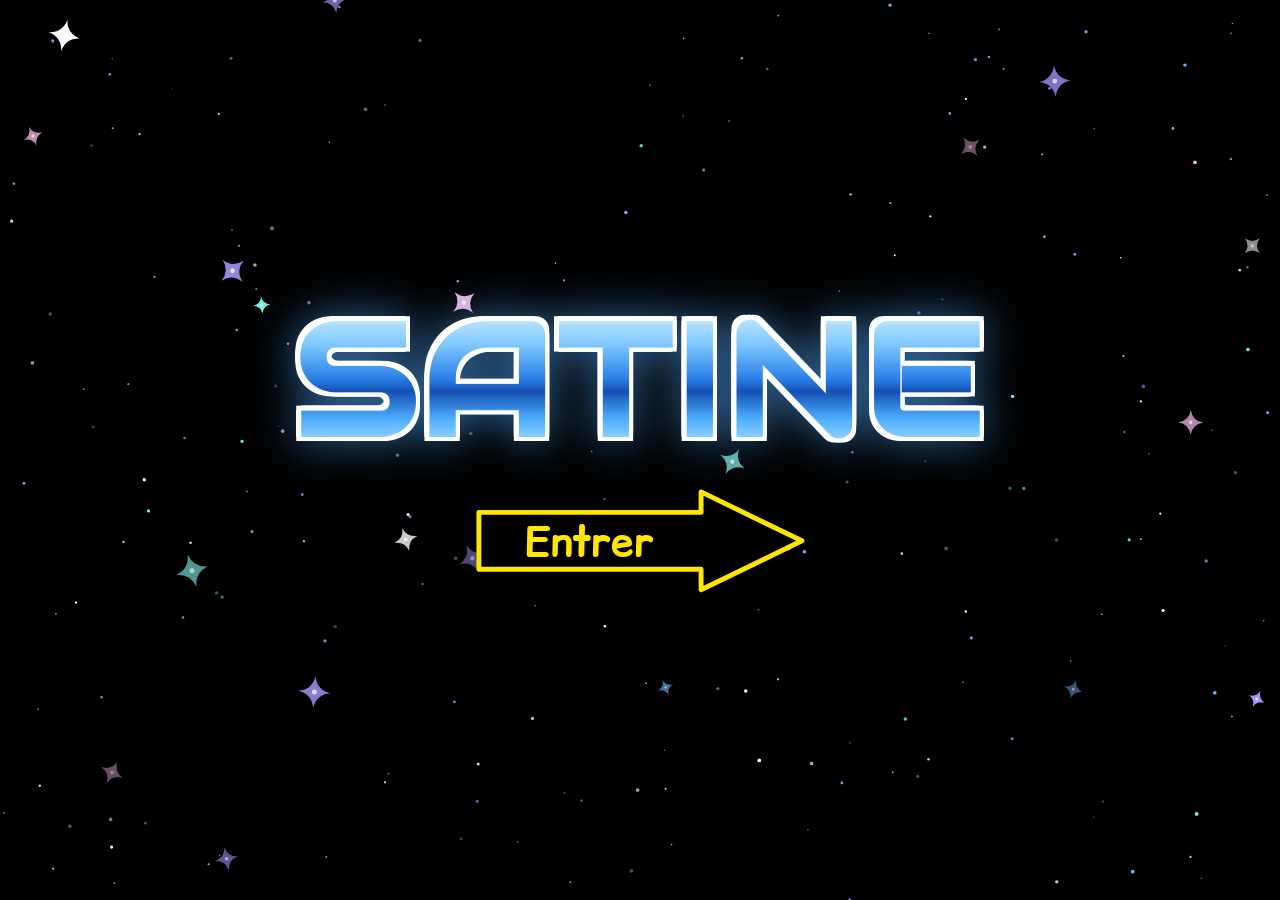
<file: site/index.html>
<!DOCTYPE html>
<html lang="fr">
<head>
  <meta charset="UTF-8">
  <meta name="viewport" content="width=device-width, initial-scale=1, viewport-fit=cover">
  <title>SATINE ★ MySAT'S BLOG - A space for US</title>
  <meta name="description" content="Le blog officiel de SATINE : chanteuse, productrice. Merch, tournée, clip et secrets.">
  <link rel="icon" type="image/png" href="assets/img/favicon-64.png">
  <link rel="preconnect" href="https://fonts.googleapis.com">
  <link rel="preconnect" href="https://fonts.gstatic.com" crossorigin>
  <link href="https://fonts.googleapis.com/css2?family=Audiowide&family=VT323&family=Comic+Relief:wght@400;700&family=Comic+Neue:ital,wght@0,400;0,700;1,400&display=swap" rel="stylesheet">
  <link rel="stylesheet" href="css/main.css">
  <link rel="stylesheet" href="css/intro.css">
  <script>
    /* apparition des sections au scroll : la classe doit être posée avant le
       premier paint, sinon la page s'affiche entière puis se cache. Sans JS
       elle n'est jamais posée et tout reste visible (voir initReveal). */
    document.documentElement.className += ' rv-ready';

    /* PORTE D'ENTRÉE (voir intro.html) — doit rester en tête du <head> et
       synchrone : au retour de la porte, la classe .intro-reveal pose la
       bouche fermée AVANT le premier paint, sinon on verrait le site.
       Sans sessionStorage (navigation privée stricte) on sert le site
       directement : jamais de boucle de redirection. */
    (function () {
      /* URL de la porte, à changer d'un seul endroit lors du passage en thème
         Shopify : ce script devient un snippet du <head> de theme.liquid et
         GATE_URL devient '/pages/entrer'. */
      var GATE_URL = 'intro.html';

      /* La porte ne se joue qu'UNE fois par visiteur : le passage est
         mémorisé en localStorage (persistant, survit à la fermeture du
         navigateur). S'y ajoutent : la navigation interne (retour de
         secret.html, bouton Précédent), qui n'est pas une arrivée sur le
         site, et ?nointro=1. */
      function internalNav() {
        var e = performance.getEntriesByType && performance.getEntriesByType('navigation')[0];
        var type = e ? e.type
          : (performance.navigation && performance.navigation.type === 1 ? 'reload' : 'navigate');
        if (type === 'reload') return false;
        if (type === 'back_forward') return true;
        return document.referrer.indexOf(location.origin + '/') === 0;
      }

      var s;
      try { s = window.sessionStorage; } catch (e) { return; }
      if (!s) return;
      try {
        /* jeton à usage unique posé par intro.html juste avant de naviguer */
        if (s.getItem('satine-reveal')) {
          s.removeItem('satine-reveal');
          document.documentElement.className += ' intro-reveal';
          return;
        }
        if (/[?&]nointro\b/.test(location.search)) return;
        if (internalNav()) return;
        try { if (window.localStorage && localStorage.getItem('satine-entered')) return; } catch (e) { return; }
        location.replace(GATE_URL);
      } catch (e) { /* quota/refus : on laisse passer */ }
    })();
  </script>
  <script src="js/shared.js" defer></script>
  <!-- player Kenwood désactivé pour l'instant — décommenter pour le remettre
  <script src="js/player.js" defer></script> -->
  <script src="js/intro.js" defer></script>
</head>
<body data-page="home">
<div id="page-main">

  <!-- ==================== PROFIL + MERCH ==================== -->
  <div class="profile-grid" id="top">
    <div class="profile-left">
      <h1 class="satine-title" data-rv>SATINE</h1>
      <!-- wrapper : le reflet « verre » est un ::after, impossible sur un <img> -->
      <span class="photo-glass" data-rv>
        <img class="photo-frame" src="assets/img/pfp.webp" alt="Photo de SATINE">
      </span>

      <!-- Badges pleine largeur de la colonne, façon boutons de site des
           années 2000. Tous les logos sont désormais des logos-mots (fournis
           dans assets/img/socials/, détourés/convertis en webp — Discord est
           le SVG d'origine, vectoriel). -->
      <ul class="socials" data-rv data-rv-each="li" aria-label="Réseaux sociaux de SATINE">
        <li><a class="social-btn" href="https://open.spotify.com/artist/7Abx1tdwQoBDWr1nD1o62B" target="_blank" rel="me noopener noreferrer" title="Spotify"><img src="assets/img/socials/spotify.webp" alt="Spotify"></a></li>
        <li><a class="social-btn" href="https://www.youtube.com/@SatineWall%C3%A9" target="_blank" rel="me noopener noreferrer" title="YouTube"><img src="assets/img/socials/youtube.webp" alt="YouTube"></a></li>
        <li><a class="social-btn" href="https://www.instagram.com/satine_walle/" target="_blank" rel="me noopener noreferrer" title="Instagram"><img src="assets/img/socials/instagram.webp" alt="Instagram"></a></li>
        <li><a class="social-btn" href="https://www.tiktok.com/@lasateuch" target="_blank" rel="me noopener noreferrer" title="TikTok"><img src="assets/img/socials/tiktok.webp" alt="TikTok"></a></li>
        <li><a class="social-btn s-twitch" href="https://www.twitch.tv/lasatine" target="_blank" rel="me noopener noreferrer" title="Twitch"><img src="assets/img/socials/twitch.webp" alt="Twitch"></a></li>
        <li><a class="social-btn" href="https://discord.gg/SB7ChjVabK" target="_blank" rel="me noopener noreferrer" title="Discord"><img src="assets/img/socials/discord.svg" alt="Discord"></a></li>
      </ul>

    </div>

    <div class="xp-window" id="merch" data-rv>
      <div class="xp-titlebar">
        <span class="xp-ico">📝</span>
        <span class="xp-title">Merch - Bloc-notes</span>
        <span class="xp-btns"><span>—</span><span class="xp-max">□</span><span class="xp-close">✕</span></span>
      </div>
      <div class="xp-menubar">
        <span>Fichier</span><span>Edition</span><span>Format</span><span>Affichage</span><span>?</span>
      </div>
      <div class="hazard merch-bento">
        <div class="bento-board">
          <!-- les prix affichés sont ceux de Shopify : data-price-for les fait
               remplir par initPrices() dans shared.js. Les valeurs écrites ici
               ne servent que de repli hors boutique (et si elles finissent par
               dater, c'est visible tout de suite). -->
          <span class="price-burst pb-tr" data-price-for="poster"><b>10€</b></span>
          <span class="price-burst pb-bl" data-price-for="barrettes"><b>25€</b></span>
          <div class="bento-item bento-barrettes">
            <span class="item-tag">Barrettes</span>
            <img class="product-click" src="assets/img/products/barretes.webp" alt="Pack 3 barrettes" onclick="SatineModal.open('barrettes')">
          </div>
          <div class="bento-item bento-poster product-click" onclick="SatineModal.open('poster')">
            <span class="item-tag">Poster</span>
            <img src="assets/img/products/poster.webp" alt="Poster anomalisa">
          </div>
        </div>
      </div>
    </div>
  </div>

  <div class="ad-slot ad-inline" data-rv><span>PUB M0<br>~440px de large</span></div>

  <!-- ==================== BENTO ABOUT / TOURNÉE ==================== -->
  <div class="home-bento">

    <div class="bento-col">
      <div class="bgroup g-about" data-rv>
      <div class="section-bar"><h2>About me :</h2></div>
      <div class="leo-box" style="margin-top:10px">
        <div class="inner">
          cc!! ça va?<br>
          moi c’est satine! je suis chanteuse/produceuse et j’ai 21ans!<br>
          bienvenu à tous sur mon blog :D!! ici vous pouvez acheter du merch
          (les barettes et le poster sont pas trop goatesque???), vous pouvez
          interagir entre vous dans un chat et avec tout pleins d’éléments
          cachés, y’a même un code secret que vous pouvez trouver en regardant
          bien les pubs pour accéder à une zone secrète où je poste des trucs
          trokool...
        </div>
      </div>

      </div>

        <section id="clip" data-rv>
          <!-- Player "Headspace" (skin WMP d'origine, reconstruit en HTML/CSS) -->
          <div class="headspace">
            <img class="hs-ear hs-ear-l" src="assets/img/wmp/ear-left.png" alt="">
            <img class="hs-ear hs-ear-r" src="assets/img/wmp/ear-right.png" alt="">
            <div class="hs-video">
              <iframe id="clip-frame" class="clip-embed"
                src="https://www.youtube.com/embed/pLmsvejt9RU?si=M7--nDRdLOlINgcJ&enablejsapi=1"
                title="YouTube video player" frameborder="0"
                allow="accelerometer; autoplay; clipboard-write; encrypted-media; gyroscope; picture-in-picture; web-share"
                referrerpolicy="strict-origin-when-cross-origin" allowfullscreen></iframe>
            </div>
            <img class="hs-head" src="assets/img/wmp/head.png" alt="Player Headspace (la tête verte)">
            <img class="hs-strip" src="assets/img/wmp/controls-default.png" alt="">
            <button class="hs-btn" id="hs-prev" style="--bx:1" title="Reculer de 10s"></button>
            <button class="hs-btn" id="hs-play" style="--bx:26" title="Lecture"></button>
            <button class="hs-btn" id="hs-stop" style="--bx:52" title="Stop"></button>
            <button class="hs-btn" id="hs-next" style="--bx:77" title="Avancer de 10s"></button>
            <button class="hs-btn" id="hs-vis" style="--bx:119" title="Regarder sur YouTube"></button>
            <button id="hs-pause" title="Pause" hidden></button>
            <div class="hs-progress" id="hs-progress" title="Avancer / reculer dans le clip">
              <div class="hs-progress-fill" id="hs-progress-fill"></div>
              <img class="hs-thumb" id="hs-thumb" src="assets/img/wmp/thumb-default.png" alt="">
            </div>
            <button class="hs-mini hs-eq" title="Égaliseur (décoratif, comme à l'époque)"></button>
            <button class="hs-mini hs-pl" title="Clip suivant"></button>
            <button id="hs-theme" title="Plein écran"></button>
          </div>
        </section>

        <!-- ==================== LE CLIP ==================== -->
    </div>

    <div class="bento-col" id="tournee">
      <div class="bgroup g-tour" data-rv data-rv-each=".tour-table tr">
      <!-- Dates réelles du Multiplayer Tour ; liens billetterie récupérés sur
           thelivingtombstone.com (widget Bandsintown, URLs nettoyées de leurs
           paramètres de tracking). Les SOLD OUT suivent l'affiche. -->
      <div class="tour-wrap">
        <img class="tour-typo" src="assets/img/maintypo.webp" alt="European Tour — satine opening for The Living Tombstone" width="1200" height="613">
        <div class="table-scroll">
        <table class="tour-table" id="tour-table">
          <tr><td class="d">26/08</td><td class="v">London</td></tr>
          <tr><td class="d">28/08</td><td class="v">Hamburg</td></tr>
          <tr><td class="d">29/08</td><td class="v">Utrecht</td></tr>
          <tr><td class="d">30/08</td><td class="v">Utrecht</td></tr>
          <tr><td class="d">01/09</td><td class="v">Cologne</td></tr>
          <tr><td class="d">02/09</td><td class="v">Paris</td></tr>
          <tr><td class="d">04/09</td><td class="v">Madrid</td></tr>
          <tr><td class="d">06/09</td><td class="v">Madrid</td></tr>
          <tr><td class="d">07/09</td><td class="v">Barcelona</td></tr>
          <tr><td class="d">09/09</td><td class="v">Lisbon</td></tr>
          <tr><td class="d">11/09</td><td class="v">Luxembourg</td></tr>
        </table>
        </div>
      </div>


      </div>

      <div class="ad-slot ad-inline" data-rv><span>PUB M1<br>~440px de large</span></div>

      <div class="bgroup g-friends" data-rv data-rv-each=".friend">
      <div class="section-bar"><h2>My friends space :</h2></div>
      <div class="friends-grid" style="margin-top:10px">
        <div class="friend"><p class="name">TLT</p><div class="ph"><img src="assets/img/friends/the-living-tombstone.webp" alt="The Living Tombstone" loading="lazy"></div></div>
        <div class="friend friend-egg"><p class="name">MIKU</p><div class="ph"><img src="assets/img/friends/miku.webp" alt="Hatsune Miku" loading="lazy"></div></div>
        <div class="friend friend-egg"><p class="name">FREDDY</p><div class="ph"><img src="assets/img/friends/freddy.webp" alt="Freddy Fazbear" loading="lazy"></div></div>
        <div class="friend friend-kappa"><p class="name">KAPPA</p><div class="ph"><img src="assets/img/friends/kappa.webp" alt="Kappa" loading="lazy"></div></div>
      </div>
      </div>
    </div>

  </div>


  <!-- ==================== CHAT ==================== -->
  <section id="chat" data-rv>
    <div class="xp-window">
      <div class="xp-titlebar">
        <span class="xp-ico">💬</span>
        <span class="xp-title">satine-chat.chatango.com</span>
        <span class="xp-btns"><span>—</span><span class="xp-max">□</span><span class="xp-close">✕</span></span>
      </div>
      <div class="xp-body chat-embed">
        <!-- Chatango, groupe satine-chat. Les styles INLINE ci-dessous font
             foi (ils écrasent les réglages du groupe côté chatango.com) :
             a=bandeaux, c=fond, k/l/m/q=accents et liseré, n=texte, p=corps,
             surl:0/showhdr:0 = pas de barre d'URL dans le widget (notre
             fenêtre XP sert de titre). fwtickm:0 OBLIGATOIRE : à 1, le widget
             se transforme sur mobile en ticker docké en bas de l'écran au
             lieu de la fenêtre de chat. La clé "styles" doit toujours
             exister, sinon le script ne s'initialise pas.
             LANGUE : celle du NAVIGATEUR du visiteur (fr supporté). -->
        <script id="cid0020000448573011632" data-cfasync="false" async src="//st.chatango.com/js/gz/emb.js" style="width: 100%;height: 420px;">{"handle":"satine-chat","arch":"js","styles":{"a":"FF2EA6","b":100,"c":"FFFFFF","d":"111111","k":"FF2EA6","l":"FF2EA6","m":"FF2EA6","n":"111111","p":"11","q":"000000","r":100,"surl":0,"showhdr":0,"fwtickm":0}}</script>
      </div>
    </div>
  </section>

  <div class="ad-slot ad-inline" data-rv><span>PUB M2<br>~440px de large</span></div>

  <!-- ==================== FAN ARTS ==================== -->
  <section id="art">
    <div class="section-bar" data-rv><h2>Fan arts</h2></div>
    <div class="art-grid collapsible" id="art-grid" style="margin-top:12px">
      <div class="art-piece art-video" data-rv style="--tilt:-2deg">
        <div class="ph">
          <!-- pas d'autoplay : initLazyVideos (shared.js) la lance quand
               elle approche du viewport, le poster tient l'affiche avant -->
          <video src="assets/img/fanart/shiraw-web.mp4" poster="assets/img/fanart/shiraw-poster.webp"
                 muted loop playsinline preload="none"></video>
        </div>
        <p class="cap">by <a href="https://www.instagram.com/shir4w/" target="_blank" rel="noopener">Shiraw</a></p>
      </div>
      <div class="art-piece" data-rv style="--tilt:-3deg"><div class="ph"><img src="assets/img/fanart/nemu.webp" alt="Fan-art de Satine par nemu" loading="lazy"></div><p class="cap">by <a href="https://www.instagram.com/nemu_etoile/" target="_blank" rel="noopener">nemu</a></p></div>
      <div class="art-piece" data-rv style="--tilt:2deg"><div class="ph"><img src="assets/img/fanart/maninoux.webp" alt="Fan-art de Satine par maninoux" loading="lazy"></div><p class="cap">by <a href="https://www.instagram.com/drw.maninoux/" target="_blank" rel="noopener">maninoux</a></p></div>
      <div class="art-piece extra" data-rv style="--tilt:-1deg"><div class="ph"><img src="assets/img/fanart/chisscake.webp" alt="Fan-art de Satine par chisscake" loading="lazy"></div><p class="cap">by chisscake</p></div>
      <div class="art-piece extra" data-rv style="--tilt:3deg"><div class="ph"><img src="assets/img/fanart/demoon.webp" alt="Fan-art de Satine par demoon" loading="lazy"></div><p class="cap">by demoon</p></div>
      <div class="art-piece extra" data-rv style="--tilt:-2deg"><div class="ph"><img class="px" src="assets/img/fanart/swift.webp" alt="Fan-art pixel-art de Satine par swift" loading="lazy"></div><p class="cap">by swift</p></div>
      <div class="art-piece extra" data-rv style="--tilt:1deg"><div class="ph"><img src="assets/img/fanart/nemu-2.webp" alt="Deuxième fan-art de Satine par nemu" loading="lazy"></div><p class="cap">by <a href="https://www.instagram.com/nemu_etoile/" target="_blank" rel="noopener">nemu</a> (encore !!)</p></div>
      <div class="art-piece extra" data-rv style="--tilt:-3deg"><div class="ph"><img src="assets/img/fanart/jevils.webp" alt="Fan-art de Satine par nemu" loading="lazy"></div><p class="cap">« g vaincu jevil's » by <a href="https://www.instagram.com/nemu_etoile/" target="_blank" rel="noopener">nemu</a></p></div>
      <div class="art-piece extra" data-rv style="--tilt:2deg"><div class="ph"><img src="assets/img/fanart/sans-titre.webp" alt="Fan-art de Satine" loading="lazy"></div><p class="cap">by EMS</p></div>
    </div>
    <button class="btn-red see-more" data-target="art-grid" data-rv>VOIR PLUS ▼</button>
  </section>

</div>
<script>
  /* boutons VOIR PLUS / VOIR MOINS */
  document.addEventListener('DOMContentLoaded', function () {
    document.querySelectorAll('.see-more').forEach(function (btn) {
      btn.addEventListener('click', function () {
        var target = document.getElementById(btn.getAttribute('data-target'));
        var expanded = target.classList.toggle('expanded');
        btn.textContent = expanded ? 'VOIR MOINS ▲' : 'VOIR PLUS ▼';
      });
    });
  });

  /* player Headspace → iframe YouTube (widget API via postMessage) */
  document.addEventListener('DOMContentLoaded', function () {
    var frame = document.getElementById('clip-frame');
    var pauseBtn = document.getElementById('hs-pause');
    var progress = document.getElementById('hs-progress');
    var fill = document.getElementById('hs-progress-fill');
    var hs = document.querySelector('.headspace');
    var playing = false, currentTime = 0, duration = 0;

    /* les clips du visualizer — le bouton playlist du skin passe au suivant.
       `beat` = le même morceau en mp3, joué en silence et analysé en
       WebAudio pour faire pomper les enceintes sur les vraies basses */
    var CLIPS = [
      { id: 'pLmsvejt9RU', beat: 'assets/audio/anomalisa.mp3' },
      { id: 'UtLWKXKb5zY', beat: 'assets/audio/2aliens.mp3' }
    ];
    var clipIdx = 0;

    /* le src n'est posé qu'à la première lecture : même en preload
       "metadata", WebKit télécharge tout le mp3 dès qu'il le connaît */
    var beat = new Audio();
    beat.preload = 'none';
    var beatSrc = CLIPS[0].beat;
    var beatLoaded = '';
    var actx = null, analyser = null, bassData = null, bassDisp = 0;

    function ensureBeatGraph() {
      if (actx) { actx.resume(); return; }
      var C = window.AudioContext || window.webkitAudioContext;
      if (!C) return;
      actx = new C();
      var src = actx.createMediaElementSource(beat);
      analyser = actx.createAnalyser();
      analyser.fftSize = 256;
      bassData = new Uint8Array(analyser.frequencyBinCount);
      var mute = actx.createGain();
      mute.gain.value = 0; /* on n'entend jamais le mp3, seul le clip a le son */
      src.connect(analyser);
      analyser.connect(mute);
      mute.connect(actx.destination);
    }

    function startBeat() {
      ensureBeatGraph();
      if (beatLoaded !== beatSrc) {
        beat.src = beatSrc;
        beatLoaded = beatSrc;
      }
      beat.play().then(function () {
        if (analyser) hs.classList.add('live');
      }).catch(function () {
        /* autoplay bloqué (lecture lancée depuis l'iframe YouTube) :
           on réessaie au prochain geste utilisateur */
        document.addEventListener('pointerdown', function retry() {
          document.removeEventListener('pointerdown', retry);
          if (playing) startBeat();
        });
      });
    }
    function stopBeat() { beat.pause(); }

    var bassAvg = 0;
    (function bassLoop() {
      requestAnimationFrame(bassLoop);
      if (!analyser || !playing) { hs.style.setProperty('--bass', 0); return; }
      analyser.getByteFrequencyData(bassData);
      var sum = 0, n = 6;
      for (var i = 1; i <= n; i++) sum += bassData[i];
      var raw = sum / n / 255;
      /* seuil adaptatif : on pulse sur ce qui dépasse la moyenne glissante */
      bassAvg = bassAvg * 0.97 + raw * 0.03;
      var level = Math.min(1, Math.max(0, (raw - bassAvg) * 9));
      bassDisp = Math.max(level, bassDisp * 0.82);
      hs.style.setProperty('--bass', bassDisp.toFixed(3));
    })();

    function cmd(func, args) {
      frame.contentWindow.postMessage(JSON.stringify({
        event: 'command', func: func, args: args || []
      }), 'https://www.youtube.com');
    }

    /* poignée de main : demande à YouTube de nous envoyer ses infos */
    function listen() {
      frame.contentWindow.postMessage(JSON.stringify({
        event: 'listening', id: 'satine-hs', channel: 'widget'
      }), 'https://www.youtube.com');
    }
    frame.addEventListener('load', listen);
    listen();

    window.addEventListener('message', function (e) {
      if (e.origin !== 'https://www.youtube.com') return;
      var d;
      try { d = JSON.parse(e.data); } catch (err) { return; }
      if (!d.info) return;
      if (typeof d.info.currentTime === 'number') {
        currentTime = d.info.currentTime;
        /* resynchronise le mp3 rythmique s'il dérive du clip */
        if (playing && !beat.paused && Math.abs(beat.currentTime - currentTime) > 0.35) {
          beat.currentTime = currentTime;
        }
      }
      if (typeof d.info.duration === 'number' && d.info.duration > 0) duration = d.info.duration;
      if (duration > 0) {
        var frac = Math.min(1, currentTime / duration);
        fill.style.width = (frac * 100) + '%';
        progress.style.setProperty('--frac', frac);
      }
      if (typeof d.info.playerState === 'number') {
        playing = d.info.playerState === 1;
        pauseBtn.hidden = !playing;
        hs.classList.toggle('playing', playing);
        if (playing) {
          beat.currentTime = currentTime;
          startBeat();
        } else {
          stopBeat();
        }
      }
    });

    document.getElementById('hs-play').addEventListener('click', function () {
      /* créer le contexte audio dans le clic garantit qu'il démarre débloqué */
      ensureBeatGraph();
      cmd('playVideo');
    });
    pauseBtn.addEventListener('click', function () { cmd('pauseVideo'); });
    document.getElementById('hs-stop').addEventListener('click', function () {
      cmd('stopVideo');
      fill.style.width = '0%';
      progress.style.setProperty('--frac', 0);
      stopBeat();
      beat.currentTime = 0;
    });
    document.getElementById('hs-prev').addEventListener('click', function () {
      cmd('seekTo', [Math.max(0, currentTime - 10), true]);
    });
    document.getElementById('hs-next').addEventListener('click', function () {
      cmd('seekTo', [Math.min(duration || 1e9, currentTime + 10), true]);
    });
    document.getElementById('hs-vis').addEventListener('click', function () {
      window.open('https://www.youtube.com/watch?v=' + CLIPS[clipIdx].id, '_blank');
    });
    /* bouton playlist du skin : clip suivant */
    document.querySelector('.hs-pl').addEventListener('click', function () {
      clipIdx = (clipIdx + 1) % CLIPS.length;
      playing = false;
      currentTime = 0;
      duration = 0;
      stopBeat();
      beatSrc = CLIPS[clipIdx].beat; /* chargé à la prochaine lecture */
      fill.style.width = '0%';
      progress.style.setProperty('--frac', 0);
      pauseBtn.hidden = true;
      hs.classList.remove('playing');
      /* recharge l'iframe ; le handshake widget repart sur son 'load' */
      frame.src = 'https://www.youtube.com/embed/' + CLIPS[clipIdx].id + '?enablejsapi=1';
    });
    document.getElementById('hs-theme').addEventListener('click', function () {
      var v = document.querySelector('.hs-video');
      if (v.requestFullscreen) v.requestFullscreen();
    });
    progress.addEventListener('click', function (e) {
      if (!duration) return;
      var r = progress.getBoundingClientRect();
      var frac = Math.min(1, Math.max(0, (e.clientX - r.left) / r.width));
      cmd('seekTo', [frac * duration, true]);
    });
  });
</script>
</body>
</html>
</file>
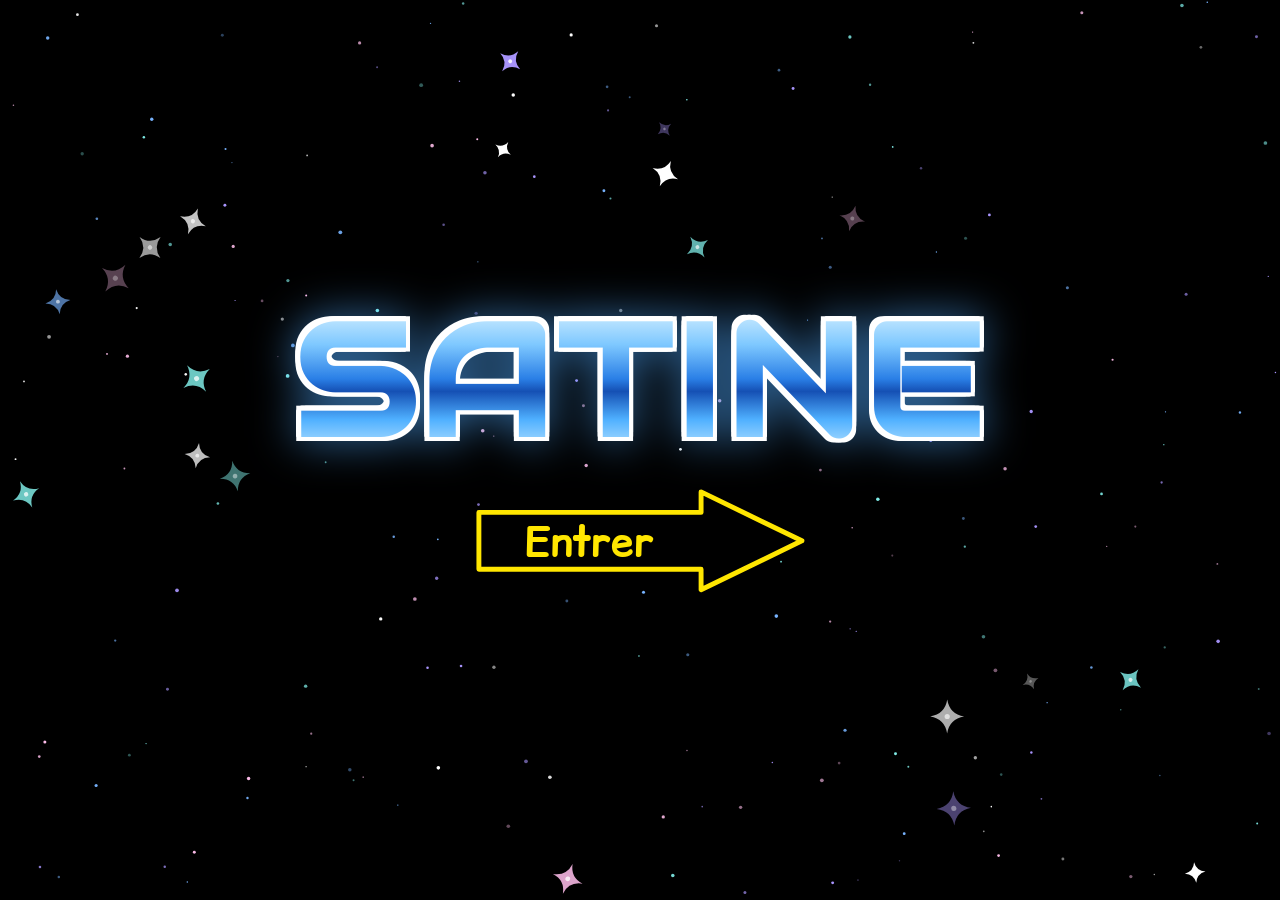
<file: site/intro.html>
<!DOCTYPE html>
<html lang="fr">
<head>
  <meta charset="UTF-8">
  <meta name="viewport" content="width=device-width, initial-scale=1, viewport-fit=cover">
  <title>SATINE ★ entrer</title>
  <meta name="description" content="Porte d'entrée du blog de SATINE.">
  <link rel="icon" type="image/png" href="assets/img/favicon-64.png">
  <link rel="preconnect" href="https://fonts.googleapis.com">
  <link rel="preconnect" href="https://fonts.gstatic.com" crossorigin>
  <link href="https://fonts.googleapis.com/css2?family=Audiowide&family=VT323&family=Comic+Relief:wght@400;700&family=Comic+Neue:ital,wght@0,400;0,700;1,400&display=swap" rel="stylesheet">
  <link rel="stylesheet" href="css/main.css">
  <link rel="stylesheet" href="css/intro.css">
  <!-- les deux moitiés de bouche sont préchargées : elles doivent être prêtes
       au moment du claquement, et servent ensuite au reveal d'index.html -->
  <link rel="preload" as="image" href="assets/img/anim-intro-top.webp">
  <link rel="preload" as="image" href="assets/img/anim-intro-bottom.webp">
  <script src="js/intro.js" defer></script>
</head>
<body data-page="intro">

  <canvas id="stars"></canvas>

  <div id="gate">
    <h1 class="intro-title" data-text="SATINE">SATINE</h1>
    <!-- flèche en SVG : le double clip-path précédent ne se refermait pas
         correctement (le polygone intérieur était recalculé sur une boîte plus
         petite, d'où un contour en deux morceaux). Un seul tracé règle ça. -->
    <button class="enter-arrow" id="enter-btn" aria-label="Entrer sur le site">
      <svg viewBox="0 0 340 112" aria-hidden="true" focusable="false">
        <polygon points="5,27 232,27 232,6 335,56 232,106 232,85 5,85"/>
        <text x="118" y="57">Entrer</text>
      </svg>
    </button>
  </div>

  <div id="popups"></div>

  <noscript>
    <p style="position:fixed;inset:auto 0 40px;text-align:center;z-index:20">
      <a href="index.html?nointro=1" style="color:#ffe600;font-size:22px">Entrer sur le site →</a>
    </p>
  </noscript>

</body>
</html>
</file>
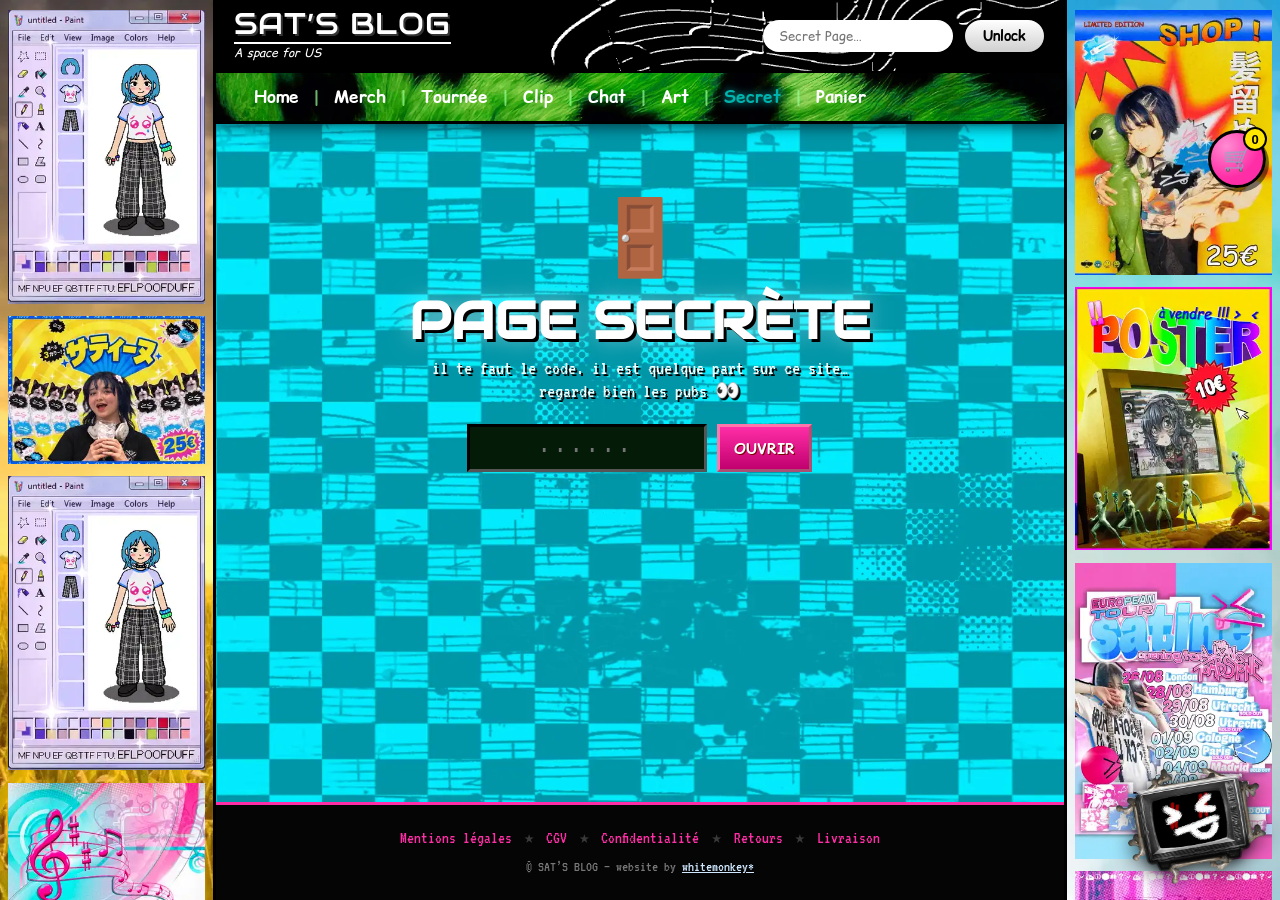
<file: site/secret.html>
<!DOCTYPE html>
<html lang="fr">
<head>
  <meta charset="UTF-8">
  <meta name="viewport" content="width=device-width, initial-scale=1, viewport-fit=cover">
  <title>??? ★ SATINE</title>
  <link rel="icon" type="image/png" href="assets/img/favicon-64.png">
  <link rel="preconnect" href="https://fonts.googleapis.com">
  <link rel="preconnect" href="https://fonts.gstatic.com" crossorigin>
  <link href="https://fonts.googleapis.com/css2?family=Audiowide&family=VT323&family=Comic+Relief:wght@400;700&family=Comic+Neue:ital,wght@0,400;0,700;1,400&display=swap" rel="stylesheet">
  <link rel="stylesheet" href="css/main.css">
  <script src="js/shared.js" defer></script>
  <!-- player Kenwood désactivé pour l'instant — décommenter pour le remettre
  <script src="js/player.js" defer></script> -->
  <script src="js/player-cd.js" defer></script>
  <script src="js/secret.js" defer></script>
</head>
<body data-page="secret">
<div id="page-main">

  <!-- ============ PORTE VERROUILLÉE ============ -->
  <div class="secret-gate" id="secret-gate">
    <span class="door">🚪</span>
    <h1 class="page-title">PAGE SECRÈTE</h1>
    <p class="page-sub">il te faut le code. il est quelque part sur ce site…<br>regarde bien les pubs 👀</p>
    <div class="code-row">
      <input id="code-input" maxlength="12" placeholder="······" autocomplete="off" spellcheck="false">
      <button class="btn-buy" id="code-submit">OUVRIR</button>
    </div>
    <p class="gate-error" id="gate-error"></p>
  </div>

  <!-- ============ CONTENU DÉVERROUILLÉ ============ -->
  <div class="secret-content" id="secret-content" hidden>
    <p class="page-sub">bienvenue dans la pièce cachée. ce qui se passe ici reste ici.</p>

    <!-- ============ LE BLOG SECRET ============
         Un <article class="blog-post"> par entrée, du plus récent au plus
         ancien. Médias possibles dans un post :
         · maquettes : <div class="cdp-slot"></div> (player CD, playlist par
           défaut dans TRACKS de js/player-cd.js, ou data-tracks='[…]')
         · photos : <div class="post-photos"> avec des .polaroid -->

    <div class="blog-feed">

      <article class="blog-post" data-post="2026-08-25-maquettes" data-rv>
        <header class="post-head">
          <span class="post-date">25/08 · 22:41</span>
          <h3 class="post-title">les maquettes (chut)</h3>
        </header>
        <div class="post-body">
          <p>BOOM voilà des maquettes secrètes, ce sont des sons qui sortiront
          probablement jamais, ou ptet que dans 10ans je retomberais dessus et j’en
          ferais l’un des plus gros bangers de toute ma carrière, qui sait...</p>
          <p>anecdote : le son « comment tu t’appelles » je l’ai fais IVRE MORTE
          (à ne pas reproduire...), j’étais rentrée de soirée et j’avais écouté ilona
          en BOUCLE sur le chemin du retour donc ça m’a inspiré ça^^</p>
        </div>
        <div class="cdp-slot" data-tracks='[
          {"title":"comment tu t&#39;appelles","src":"assets/audio/maquettes/comment-tu-tappelles.mp3","art":"assets/img/pfp.webp"},
          {"title":"10 étages","src":"assets/audio/maquettes/10-etages.mp3","art":"assets/img/pfp.webp"}]'></div>
      </article>

      <article class="blog-post" data-post="2026-08-23-benben" data-rv>
        <header class="post-head">
          <span class="post-date">23/08 · 15:12</span>
          <h3 class="post-title">benben 🐱</h3>
        </header>
        <div class="post-body">
          <p>c mon chat, je l’aime de tout mon coeur, g même un tatouage de lui
          sur ma jambe...</p>
        </div>
        <div class="post-photos">
          <figure class="polaroid" style="--tilt:-3deg">
            <img src="assets/img/blog/benben-1.webp" width="900" height="1200" alt="Benben le chat" loading="lazy">
          </figure>
          <figure class="polaroid" style="--tilt:2deg">
            <img src="assets/img/blog/benben-2.webp" width="900" height="1200" alt="Benben le chat" loading="lazy">
          </figure>
          <figure class="polaroid" style="--tilt:-1deg">
            <img src="assets/img/blog/benben-3.webp" width="555" height="1200" alt="Benben le chat" loading="lazy">
          </figure>
        </div>
      </article>

      <article class="blog-post" data-post="2026-08-22-backstage" data-rv>
        <header class="post-head">
          <span class="post-date">22/08 · 19:05</span>
          <h3 class="post-title">backstage anomalisa 📸</h3>
        </header>
        <div class="post-body">
          <p>l’une des meilleures expériences de ma vie, c’était ma première fois
          au japon er c’était FOU</p>
          <p>anecdote : de base je déteste tourner des clips parce que je cringe
          assez facilement quand je dois faire de l’acting, mais là j’ai trop trop
          kiffé :3!!</p>
        </div>
        <div class="post-photos">
          <figure class="polaroid" style="--tilt:-2deg">
            <img src="assets/img/blog/bts-1.webp" width="1200" height="900" alt="Essai stylisme du clip anomalisa" loading="lazy">
          </figure>
          <figure class="polaroid" style="--tilt:3deg">
            <img src="assets/img/blog/bts-2.webp" width="1200" height="800" alt="Backstage du clip anomalisa" loading="lazy">
          </figure>
          <figure class="polaroid" style="--tilt:-1deg">
            <img src="assets/img/blog/bts-3.webp" width="1200" height="800" alt="Backstage du clip anomalisa" loading="lazy">
          </figure>
        </div>
      </article>

      <article class="blog-post" data-post="2026-08-20-maquettes-2" data-rv>
        <header class="post-head">
          <span class="post-date">20/08 · 01:37</span>
          <h3 class="post-title">deux de plus 🎧</h3>
        </header>
        <div class="post-body">
          <p>ET BIM, encore des maquettes, ptet que celle là j’en ferais un truc
          qui sait...</p>
          <p>j’aimerai bien acheter des platines un jour et jme dis que ces
          maquettes finiront peut être dans un DJ set peaufiné par mes soins^^</p>
        </div>
        <div class="cdp-slot" data-tracks='[
          {"title":"pause V4","src":"assets/audio/maquettes/pause-v4.mp3","art":"assets/img/pfp.webp"},
          {"title":"JAMAIS 2","src":"assets/audio/maquettes/jamais-2.mp3","art":"assets/img/pfp.webp"}]'></div>
      </article>

      <article class="blog-post" data-post="2026-08-17-enfant" data-rv>
        <header class="post-head">
          <span class="post-date">17/08 · 14:02</span>
          <h3 class="post-title">archives : moi petite</h3>
        </header>
        <div class="post-body">
          <p>ça me fait tjrs cho au coeur de voir des photos, celle où je chante
          c fou genre le micro fait deux fois la taille de ma tête wtf?? c trop
          trop mimi</p>
          <p>la deuxième photo c aussi la preuve vivante que j’ai tjrs porté des
          chapeaux #weirdkid #tobechingeistobefree</p>
        </div>
        <div class="post-photos">
          <figure class="polaroid" style="--tilt:2deg">
            <img src="assets/img/blog/enfant-1.webp" width="1200" height="900" alt="Satine enfant" loading="lazy">
          </figure>
          <figure class="polaroid" style="--tilt:-3deg">
            <img src="assets/img/blog/enfant-2.webp" width="640" height="480" alt="Satine enfant" loading="lazy">
          </figure>
          <figure class="polaroid" style="--tilt:1deg">
            <img src="assets/img/blog/enfant-3.webp" width="369" height="575" alt="Satine enfant" loading="lazy">
          </figure>
        </div>
      </article>

      <article class="blog-post" data-post="2026-08-16-dump" data-rv>
        <header class="post-head">
          <span class="post-date">16/08 · 23:58</span>
          <h3 class="post-title">dump sans contexte</h3>
        </header>
        <div class="post-photos">
          <figure class="polaroid" style="--tilt:-2deg">
            <img src="assets/img/blog/lol-1.webp" width="1200" height="900" alt="Satine" loading="lazy">
          </figure>
          <figure class="polaroid" style="--tilt:3deg">
            <img src="assets/img/blog/lol-2.webp" width="1200" height="900" alt="Satine" loading="lazy">
          </figure>
          <figure class="polaroid" style="--tilt:-1deg">
            <img src="assets/img/blog/lol-3.webp" width="900" height="1200" alt="Satine" loading="lazy">
            <figcaption>🧷</figcaption>
          </figure>
        </div>
      </article>

      <article class="blog-post" data-post="2026-08-15-maquettes-3" data-rv>
        <header class="post-head">
          <span class="post-date">15/08 · 22:30</span>
          <h3 class="post-title">les premières 🎧</h3>
        </header>
        <div class="post-body">
          <p>ce son là c’est dekonnekte, c’est un son qui devait être dans l’ep à
          la base MAIS je le trouvais pas assez bien donc il fini sur ce site, feel
          free to le télécharger illégalement et l’écouter en boucle si vous l’aimez
          bien, je vous l’offre :3!</p>
        </div>
        <div class="cdp-slot" data-tracks='[
          {"title":"dékonnecté MSTRD1","src":"assets/audio/maquettes/dekonnecte-mstrd1.mp3","art":"assets/img/pfp.webp"},
          {"title":"sur le banc V3","src":"assets/audio/maquettes/sur-le-banc-v3.mp3","art":"assets/img/pfp.webp"}]'></div>
      </article>

      <article class="blog-post" data-post="2026-08-15-bienvenue" data-rv>
        <header class="post-head">
          <span class="post-date">15/08 · 21:00</span>
          <h3 class="post-title">bienvenue</h3>
        </header>
        <div class="post-body">
          <p>YAYYY BRAVO T’AS TROUVÉ LA PAGE SECRÈTE!!</p>
          <p>ici j’ai mis des petits insight, des backstages (sorry les mots
          sortent en anglais tout seul c trop relou c parce que j’écris ces mots en
          pleine tournée avec TLTA^)!!</p>
          <p>BREF, kiffez bien, jsuis trop hypée que vous découvriez ces petites
          parties de moi (surtout pour les maquettes hihihi :3!!) 🤫</p>
        </div>
      </article>

    </div>
  </div>

</div>
</body>
</html>
</file>
<file: site/css/main.css>
/* ==========================================================================
   SATINE — MySAT'S BLOG · feuille de style principale
   Esthétique : MySpace 2007 / Y2K hyperpop — maximalisme assumé.
   Les visuels définitifs (pubs, photos, textures) seront fournis par les
   graphistes ; tout ce qui est marqué "placeholder" est temporaire.
   ========================================================================== */

:root {
  --teal-1: #00b3ad;
  --teal-2: #007d78;
  --teal-dark: #033;
  --pink: #ff2ea6;
  --red: #ff1a1a;
  --yellow: #ffe600;
  --blue-bar-1: #2438a6;
  --blue-bar-2: #5a6fe0;
  --xp-blue-1: #0a246a;
  --xp-blue-2: #a6caf0;
  --lcd-green: #49ff6a;
  --font-display: 'Audiowide', 'Impact', sans-serif;
  --font-lcd: 'VT323', 'Courier New', monospace;
  /* iOS n'a pas Comic Sans MS : Comic Relief (Google Fonts) est un clone
     fidèle et aussi épais — Comic Neue, trop fine, reste en dernier recours */
  --font-body: 'Comic Sans MS', 'Comic Relief', 'Comic Neue', cursive;
  --font-alt: Helvetica, 'Helvetica Neue', Arial, sans-serif;
  --rail-w: 270px;
  --player-h: 64px;
  /* Curseurs Hatsune Miku (assets/img/cursor-pack, domaine public — versions
     renommées sans espaces dans assets/cursors/). Le hotspot est embarqué
     dans les .cur ; le mot-clé final est le fallback obligatoire. Tous les
     `cursor:` du site passent par ces variables. */
  --cur-normal: url('../assets/cursors/normal.cur'), default;
  --cur-link: url('../assets/cursors/link.cur'), pointer;
  --cur-text: url('../assets/cursors/text.cur'), text;
  --cur-help: url('../assets/cursors/help.cur'), help;
  --cur-unavailable: url('../assets/cursors/unavailable.cur'), not-allowed;
  /* facteur de zoom global sur les grands écrans, calculé par js/shared.js
     (voir le bloc "ECRANS LARGES" en bas de ce fichier) */
  --page-zoom: 1;
}

* { margin: 0; padding: 0; box-sizing: border-box; }

/* empêche les éléments volontairement débordants (la tête inclinée…)
   d'élargir le viewport : sans ça, Safari iOS dézoome toute la page */
html, body {
  overflow-x: hidden;
  overflow-x: clip;
}

/* scrollbar rétro : thumb rectangulaire pleine largeur, sans arrondi.
   ATTENTION : ne PAS ajouter `scrollbar-color`/`scrollbar-width` ici — leur
   présence fait basculer Chromium/Brave sur les scrollbars standard (fines,
   arrondies) et lui fait ignorer toutes les règles ::-webkit-scrollbar. */
::-webkit-scrollbar { width: 15px; height: 15px; background: #111; }
::-webkit-scrollbar-thumb { background: var(--pink); border-radius: 0; border: none; }
::-webkit-scrollbar-thumb:hover { background: #ff58c8; }
::-webkit-scrollbar-track { background: #111; border-radius: 0; }
::-webkit-scrollbar-corner { background: #111; }

body {
  font-family: var(--font-body);
  background:
    radial-gradient(circle at 18% 12%, rgba(255,255,255,.05) 0 1px, transparent 2px) 0 0/90px 90px,
    radial-gradient(circle at 72% 64%, rgba(255,46,166,.05) 0 1px, transparent 2px) 30px 40px/110px 110px,
    repeating-linear-gradient(0deg, rgba(255,255,255,.015) 0 1px, transparent 1px 4px),
    #050505;
  color: #fff;
  overflow-x: hidden;
  cursor: var(--cur-normal);
}

img { max-width: 100%; display: block; }
a { color: var(--yellow); }

/* ==========================================================================
   BARRE DU HAUT (logo + recherche page secrète + aide)
   ========================================================================== */

#topbar {
  /* viewport-fit=cover : sans cet inset le logo passerait sous l'encoche */
  padding-top: calc(10px + env(safe-area-inset-top, 0px)) !important;
  background: #000 url('../assets/img/backgrouds/headerBG.png') no-repeat right center / cover;
  border-bottom: 2px solid #000;
  display: flex;
  align-items: center;
  gap: 18px;
  padding: 10px 18px;
  position: relative;
  z-index: 30;
  flex-wrap: wrap;
}

.logo { display: flex; align-items: baseline; gap: 8px; text-decoration: none; }
.logo .blogname {
  font-family: var(--font-display);
  font-size: 30px;
  color: #fff;
  letter-spacing: 1px;
  line-height: .9;
  text-shadow: 2px 2px 0 #333;
}
.logo .tagline {
  font-family: var(--font-body);
  font-size: 12px;
  color: #fff;
  font-style: italic;
  border-top: 2px solid #fff;
  display: block;
  margin-top: 3px;
}

.secret-search {
  display: flex;
  align-items: center;
  gap: 10px;
  margin-left: auto;
}
.secret-search label {
  font-family: var(--font-body);
  font-size: 15px;
  color: #fff;
  white-space: nowrap;
}
.secret-search input {
  border: none;
  border-radius: 20px;
  padding: 7px 16px;
  width: 190px;
  font-family: var(--font-body);
  font-size: 13px;
  background: #fff;
  outline: 3px solid transparent;
  transition: outline-color .2s;
}
.secret-search input:focus { outline-color: var(--pink); }
.secret-search button {
  font-family: var(--font-body);
  font-weight: bold;
  font-size: 14px;
  padding: 6px 18px;
  border-radius: 18px;
  border: 2px solid #000;
  background: linear-gradient(#fff, #cfcfcf);
  cursor: var(--cur-link);
  box-shadow: 0 2px 0 #000;
}
.secret-search button:active { transform: translateY(2px); box-shadow: none; }

/* photo de profil réelle (pfp.webp) */
img.photo-frame {
  width: 100%;
  height: auto;
  aspect-ratio: auto;
  object-fit: cover;
  background: #111;
}

/* ==========================================================================
   NAVIGATION (bandeau fourrure verte)
   ========================================================================== */

#navbar {
  background: #0b2d0b url('../assets/img/backgrouds/navBG.webp') no-repeat center / cover;
  padding: 9px 26px;
  display: flex;
  align-items: center;
  flex-wrap: wrap;
  gap: 2px;
  position: sticky;
  top: 0;
  z-index: 29;
  box-shadow: 0 3px 0 #000, 0 6px 14px rgba(0,0,0,.6);
}
#navbar a {
  color: #fff;
  text-decoration: none;
  font-size: 17px;
  font-weight: bold;
  padding: 3px 12px;
  white-space: nowrap;
}
#navbar a:hover { color: var(--yellow); text-shadow: 0 0 8px var(--yellow); }
#navbar a.active { color: var(--teal-1); text-shadow: 0 0 8px var(--teal-1); }
#navbar .sep { color: #9f9; opacity: .7; font-weight: bold; }

/* ==========================================================================
   GRILLE GÉNÉRALE — blog 2000s centré.
   Les rails de pubs montent jusqu'en haut et font à eux deux 1/3 de la
   largeur de la page (1fr + 1fr sur un total de 6fr).
   ========================================================================== */

#layout {
  display: grid;
  grid-template-columns: 1fr 4fr 1fr;
  gap: 0;
  width: min(1400px, 100%);
  margin: 0 auto;
  align-items: stretch;
  min-height: 100vh;
  box-shadow: 0 0 60px rgba(0, 179, 173, .18);
}

/* --- colonne centrale (header + nav + contenu) --- */
#center-col {
  display: flex;
  flex-direction: column;
  min-width: 0;
  border-left: 3px solid #000;
  border-right: 3px solid #000;
}

/* --- rails de pubs : jusqu'en haut de la page, fonds fournis par les
   graphistes, ancrés sur le bord extérieur de chaque colonne --- */
.rail {
  display: flex;
  flex-direction: column;
  gap: 12px;
  padding: 10px 8px;
  background: #0a0a0a;
  /* le remplissage empile jusqu'à dépasser la hauteur du rail : ce
     dépassement est ce qui garantit qu'aucune bande de fond ne reste
     visible en bas, et c'est ici qu'on le rogne. Effet de bord utile :
     un flex item en overflow hidden n'allonge plus la page. */
  overflow: hidden;
}
/* fonds FIXES (ancrés au viewport) : les pubs scrollent par-dessus.
   Taille = hauteur du viewport, et décalage horizontal pour cadrer la
   tranche visible de chaque colonne (les décalages datent des versions
   avec personnages — Steve à ~27%, Miku à ~75% —, ils ne servent plus
   qu'au cadrage du paysage). */
#rail-left {
  background: #0a0a0a url('../assets/img/backgrouds/bgLeft.webp') no-repeat fixed;
  background-size: auto 100%;
  background-position: -180px 0;
}
#rail-right {
  background: #0a0a0a url('../assets/img/backgrouds/bgRight.webp') no-repeat fixed;
  background-size: auto 100%;
  background-position: calc(100% + 170px) 0;
}
.rail .ad { flex-shrink: 0; }
/* les vraies pubs gardent la bordure noire du gabarit .ad, seule la hauteur
   minimum saute (c'est le visuel qui dicte la sienne) */
.rail .ad-live { min-height: 0; border: 0; } /* les visuels arrivent finis, sans cadre */
.rail .ad-live img,
.rail .ad-live video { width: 100%; height: auto; display: block; }
.rail .ad-live a { display: block; }
/* plus d'étirement du dernier bloc : le rail est plein par construction,
   `flex: 1` ne ferait qu'ajouter du vide sous le visuel */

/* emplacements de pub vides (les visuels des graphistes prendront la place) */
.ad-slot {
  flex-shrink: 0;
  min-height: 260px;
  display: grid;
  place-items: center;
  border: 2px dashed rgba(255, 255, 255, .14);
  color: rgba(255, 255, 255, .22);
  font-family: var(--font-lcd);
  font-size: 14px;
  text-align: center;
  line-height: 1.5;
  letter-spacing: 1px;
}
.ad-slot:last-of-type { flex: 1; }

/* --- zone de contenu : damier grunge fourni par les graphistes.
   Le fond « ping-pong » est fait en CSS, avec l'image TELLE QUELLE : des
   tuiles empilées derrière le contenu (#bg-pp, construit par initBgTiles
   dans shared.js), une sur deux retournée par scaleY(-1) — le dégradé
   descend puis remonte, sans couture, quelle que soit la longueur de la
   page. Une seule image pour toutes les pages et tous les écrans. --- */
#main-col {
  flex: 1;
  background: var(--teal-2);
  padding: 24px 26px 60px;
  position: relative;
}
#bg-pp {
  position: absolute;
  inset: 0;
  overflow: hidden;
  pointer-events: none;
}
#bg-pp .bg-tile {
  background: url('../assets/img/backgrouds/mainBG.webp') top center / 100% auto no-repeat;
}
#bg-pp .bg-tile.flip { transform: scaleY(-1); }
/* le contenu passe devant les tuiles (les deux sont positionnés, l'ordre
   DOM départage) */
#page-main { position: relative; z-index: 1; }

/* ==========================================================================
   TITRE / PROFIL
   ========================================================================== */

.satine-title {
  font-family: var(--font-display);
  /* cqw = largeur de la colonne profil (container-type sur .profile-left) :
     le titre remplit sa colonne sans jamais déborder sous la fenêtre merch */
  font-size: clamp(26px, 16.5cqw, 58px);
  letter-spacing: 2px;
  color: #fff;
  text-shadow:
    3px 3px 0 #000,
    -2px -2px 0 var(--teal-dark),
    0 0 24px rgba(255,255,255,.55);
  position: relative;
  display: inline-block;
  animation: title-jitter 6s infinite steps(1);
}
@keyframes title-jitter {
  0%, 92%, 100% { transform: none; filter: none; }
  93% { transform: translate(-2px, 1px) skewX(-6deg); filter: drop-shadow(3px 0 0 var(--pink)) drop-shadow(-3px 0 0 cyan); }
  94.5% { transform: translate(2px, -1px); filter: drop-shadow(-3px 0 0 var(--pink)) drop-shadow(3px 0 0 cyan); }
  96% { transform: none; filter: none; }
}

.satine-sub {
  font-family: var(--font-lcd);
  font-size: 22px;
  color: #eaffff;
  text-shadow: 2px 2px 0 #000;
  margin: 2px 0 20px;
}

.profile-grid {
  display: grid;
  /* ratio réglé pour que la colonne profil (titre + pfp carrée + réseaux)
     culmine à la même hauteur que la fenêtre merch, plus large qu'avant */
  grid-template-columns: 1fr 2.62fr;
  gap: 26px;
  align-items: start;
  margin-bottom: 30px;
}
.profile-left { min-width: 0; container-type: inline-size; }
/* la pfp et les réseaux occupent toute la largeur de la colonne */
.profile-left .photo-glass { margin-top: 14px; width: 100%; max-width: none; }
.photo-glass { position: relative; display: block; overflow: hidden; }
.photo-glass .photo-frame { width: 100%; display: block; margin: 0; }
/* reflet de verre : une lame de lumière diagonale balaie la photo */
.photo-glass::after {
  content: '';
  position: absolute;
  inset: 0;
  pointer-events: none;
  background: linear-gradient(115deg,
    transparent 38%,
    rgba(255, 255, 255, .05) 44%,
    rgba(255, 255, 255, .42) 50%,
    rgba(255, 255, 255, .05) 56%,
    transparent 62%);
  background-size: 260% 100%;
  animation: glass-sweep 4.8s ease-in-out infinite;
}
@keyframes glass-sweep {
  0%, 55%, 100% { background-position: 140% 0; }
  20%, 35% { background-position: -40% 0; }
}

/* --- réseaux sociaux : badges façon boutons de site des années 2000, en
   deux colonnes occupant toute la largeur de la colonne profil.
   Tous les logos sont des logos-mots. Le Twitch d'époque est argenté : son
   badge garde un fond sombre pour qu'il reste lisible. --- */
.socials {
  display: grid;
  grid-template-columns: repeat(2, 1fr);
  gap: 9px;
  margin-top: 14px;
  list-style: none;
}
.social-btn {
  display: grid;
  place-items: center;
  width: 100%;
  height: 40px;
  padding: 6px 10px;
  background: linear-gradient(180deg, #fff, #dcdcdc);
  border: 2px solid #000;
  box-shadow: 3px 3px 0 rgba(0, 0, 0, .45), inset 0 0 0 1px rgba(255, 255, 255, .9);
  transition: transform .13s ease-out, filter .13s;
}
.social-btn.s-twitch { background: linear-gradient(180deg, #3c3c46, #131318); }
/* Bornes en pixels et non en % : un `height:100%` se résoudrait contre une
   zone de grille de hauteur indéfinie et retomberait en `auto`. */
.social-btn img {
  width: auto;
  height: auto;
  max-width: 100%;
  max-height: 24px;
}
.social-btn:hover { transform: translateY(-2px) rotate(-1deg) scale(1.04); filter: brightness(1.08); }
/* reflet de verre au survol : même lame de lumière que la photo de profil */
.social-btn { position: relative; overflow: hidden; }
.social-btn::after {
  content: '';
  position: absolute;
  inset: 0;
  pointer-events: none;
  background: linear-gradient(115deg,
    transparent 38%,
    rgba(255, 255, 255, .08) 44%,
    rgba(255, 255, 255, .55) 50%,
    rgba(255, 255, 255, .08) 56%,
    transparent 62%);
  background-size: 260% 100%;
  background-position: 140% 0;
}
.social-btn:hover::after { animation: glass-sweep-once .7s ease-out; }
@keyframes glass-sweep-once {
  from { background-position: 140% 0; }
  to { background-position: -40% 0; }
}
.social-btn:active { transform: translateY(1px) scale(.97); box-shadow: 1px 1px 0 rgba(0, 0, 0, .45); }

/* ==========================================================================
   BENTO des sections de la home (maquette : About/Interests à gauche,
   Tournée/Friends à droite)
   ========================================================================== */

.home-bento {
  display: grid;
  grid-template-columns: 5fr 6fr;
  gap: 0 26px;
  align-items: start;
  margin-top: 4px;
}
.bento-col { min-width: 0; }
.bento-col > .section-bar:first-child { margin-top: 22px; }

/* photo placeholder : néige cathodique */
.photo-frame {
  border: 4px solid #fff;
  outline: 3px solid #000;
  aspect-ratio: 3 / 3.4;
  position: relative;
  overflow: hidden;
  background:
    repeating-conic-gradient(#222 0% 25%, #333 25% 50%) 0 0/4px 4px;
}
.photo-frame::before {
  content: "";
  position: absolute;
  inset: 0;
  background:
    repeating-linear-gradient(0deg, rgba(255,255,255,.06) 0 1px, transparent 1px 3px),
    repeating-conic-gradient(#1b1b1b 0% 25%, #3a3a3a 25% 50%) 0 0/3px 3px;
  animation: tv-static .18s infinite steps(3);
}
@keyframes tv-static {
  0% { background-position: 0 0, 0 0; }
  33% { background-position: 0 1px, 1px 2px; }
  66% { background-position: 0 -1px, 2px 0; }
}
.photo-frame .photo-label {
  position: absolute;
  inset: auto 0 12px 0;
  text-align: center;
  font-size: 13px;
  color: #ccc;
  text-shadow: 1px 1px 0 #000;
  z-index: 2;
}

/* ==========================================================================
   FENÊTRE XP (merch, chat, secret…)
   ========================================================================== */

/* chrome de fenêtre façon Windows 7 AERO GLASS (analysé sur la maquette) :
   cadre et barre de titre en verre translucide (le fond du site se voit à
   travers, flouté), titre noir avec halo blanc, capsule de boutons vitrés
   avec ✕ rouge, barre de menu opaque gris-bleu, contenu opaque. */
.xp-window {
  position: relative;
  border: 1px solid rgba(15, 35, 55, .7);
  border-radius: 8px;
  padding: 0 8px 8px;
  background: rgba(200, 225, 240, .35);
  -webkit-backdrop-filter: blur(7px) saturate(1.3);
  backdrop-filter: blur(7px) saturate(1.3);
  box-shadow:
    inset 0 0 0 1px rgba(255, 255, 255, .6),
    inset 0 1px 0 rgba(255, 255, 255, .75),
    0 10px 26px rgba(0, 0, 0, .5);
  color: #000;
}
.xp-titlebar {
  display: flex;
  align-items: center;
  gap: 7px;
  padding: 5px 0 5px 3px;
  background: transparent;
  border: none;
  color: #000;
  /* la vraie typo Windows 7 : Segoe UI 9pt regular */
  font-family: 'Segoe UI', Tahoma, Arial, sans-serif;
  font-weight: normal;
  font-size: 13px;
  /* halo blanc Aero derrière le texte pour la lisibilité sur le verre */
  text-shadow: 0 0 8px #fff, 0 0 4px #fff, 0 0 2px #fff;
}
.xp-titlebar .xp-ico { font-size: 15px; }
.xp-titlebar .xp-title { flex: 1; white-space: nowrap; overflow: hidden; text-overflow: ellipsis; }

/* capsule de boutons vitrés, collée en haut à droite */
.xp-btns {
  display: flex;
  gap: 0;
  align-self: flex-start;
  margin-top: -6px;
  filter: drop-shadow(0 1px 2px rgba(0, 0, 30, .3));
}
.xp-btns span {
  width: 31px; height: 20px;
  display: grid; place-items: center;
  font-size: 11px;
  font-weight: bold;
  color: #1d3a52;
  border: 1px solid rgba(25, 45, 65, .8);
  background: linear-gradient(180deg,
    rgba(255, 255, 255, .95),
    rgba(225, 240, 250, .65) 45%,
    rgba(170, 200, 225, .55) 52%,
    rgba(240, 250, 255, .75));
  box-shadow: inset 0 1px 0 rgba(255, 255, 255, .9);
  cursor: var(--cur-link);
  text-shadow: 0 1px 0 rgba(255, 255, 255, .7);
}
.xp-btns span + span { border-left: none; }
/* icône maximize dessinée en CSS : le glyphe □ rend trop petit */
.xp-btns .xp-max { font-size: 0; }
.xp-btns .xp-max::before {
  content: "";
  display: block;
  width: 8px;
  height: 7px;
  margin-top: 2px; /* centrage optique avec les glyphes — et ✕ */
  border: 1px solid #1d3a52;
  border-top-width: 2px;
  border-radius: 1px;
}
.xp-btns span:first-child { border-radius: 0 0 0 5px; }
.xp-btns span:last-child { border-radius: 0 0 5px 0; }
.xp-btns .xp-close {
  width: 45px;
  color: #fff;
  border-color: #6d1408;
  background: linear-gradient(180deg,
    #f6b39c,
    #e0674a 45%,
    #c03418 52%,
    #e8935e);
  box-shadow: inset 0 1px 0 rgba(255, 255, 255, .5);
  text-shadow: 0 1px 2px rgba(60, 0, 0, .6);
}
.xp-btns span:hover { filter: brightness(1.1); }
/* fenêtres à bouton unique (modal, panier) : le ✕ est arrondi des deux côtés */
.xp-btns span:only-child { border-radius: 0 0 5px 5px; }

/* barre de menu opaque gris-bleu, comme la maquette */
.xp-menubar {
  display: flex;
  gap: 16px;
  background: linear-gradient(180deg, #f4f7fb, #dfe6ee);
  border: 1px solid #8e98a5;
  border-radius: 2px 2px 0 0;
  padding: 4px 12px;
  font-family: 'Segoe UI', Tahoma, Arial, sans-serif;
  font-size: 12px;
  color: #000;
}

/* zone de contenu opaque, bord fin (le bord haut disparaît sous le menu) */
.xp-window .xp-body,
.xp-window .hazard {
  border: 1px solid #7b8794;
}
.xp-menubar + .xp-body,
.xp-menubar + .hazard { border-top: none; }
.xp-window .xp-body { background: #f4f4f4; }
.xp-body { padding: 12px; }

/* Contenu merch : rayures danger qui défilent comme un ruban de chantier.
   CONTINUITÉ DU MOTIF — deux invariants à ne pas casser :
   1. la boucle : le motif -45° a une période horizontale de 52px/sin(45°) ;
      la keyframe se termine EXACTEMENT dessus (calc ci-dessous), donc le
      raccord de fin de cycle est indétectable ;
   2. la phase : la bande du haut (::before de .merch-bento) et celle du bas
      (le fond de l'élément) partent du même origin (padding-box), donc du
      même dessin — elles ne divergent que par leur sens de défilement, et le
      plateau blanc les sépare toujours. */
/* L'élément .hazard ne peint AUCUNE rayure lui-même : les deux bandes sont
   des calques dédiés (::before en haut, ::after en bas, voir .merch-bento),
   dimensionnés pile sur les zones de padding. C'est ce qui garantit qu'aucune
   rayure ne peut apparaître ailleurs — ni sous les bordures, ni le long du
   plateau, quelle que soit la phase de l'animation. */
.hazard {
  background: #111;
  padding: 14px;
}
@keyframes hazard-roll {
  to { background-position: calc(52px / 0.70710678) 0; }
}
@media (prefers-reduced-motion: reduce) {
  .hazard { animation: none; }
}

/* ==========================================================================
   MERCH BENTO (fenêtre Bloc-notes de la home, fidèle à la maquette :
   barrettes à gauche + son prix en bas-gauche, poster à droite + le sien en haut-droite)
   ========================================================================== */

/* bandes danger visibles seulement en haut et en bas : le plateau blanc
   est en pleine largeur (maquette) */
.merch-bento {
  --hz-top: 42px;
  --hz-bot: 42px; /* mêmes hauteurs haut/bas, à la demande de l'artiste */
  position: relative;
  padding: var(--hz-top) 0 var(--hz-bot);
  background: none; /* les rayures ne vivent que dans les deux calques */
}
/* Bande du haut : vers la gauche ; bande du bas : vers la droite.
   background-size EXPLICITE et égal à une période horizontale du motif
   (52px/sin 45°) : sans lui, la « tuile » du dégradé fait la largeur de la
   bande, et comme cette largeur n'est pas un multiple de la période, animer
   background-position fait apparaître une couture au niveau de la phase —
   le décalage qu'on voyait près du bord gauche. Avec une tuile
   période-exacte, sa répétition est invisible quelle que soit la phase.
   Le retrait latéral de 1px évite qu'un arrondi de rendu (zoom grands
   écrans) fasse déborder les calques d'un pixel hors de la zone. */
.merch-bento::before,
.merch-bento::after {
  content: '';
  position: absolute;
  left: 1px;
  right: 1px;
  background: repeating-linear-gradient(-45deg, var(--yellow) 0 26px, #111 26px 52px);
  background-size: calc(52px / 0.70710678) 100%;
  background-repeat: repeat;
  animation: hazard-roll 1.6s linear infinite;
}
.merch-bento::before { top: 0; height: var(--hz-top); animation-direction: reverse; }
.merch-bento::after { bottom: 0; height: var(--hz-bot); }
@media (prefers-reduced-motion: reduce) {
  .merch-bento::before, .merch-bento::after { animation: none; }
}
.merch-bento .more-info-tag {
  position: absolute;
  top: 10px;
  left: 12px;
  z-index: 5;
  font-size: 17px;
}

.bento-board {
  position: relative;
  z-index: 1; /* devant les calques rayés ::before/::after de .merch-bento */
  display: grid;
  grid-template-columns: 10fr 9fr;
  min-height: 300px;
  background: #fff;
  border: none;
}

.bento-item {
  position: relative;
  display: flex;
  flex-direction: column;
  align-items: center;
  justify-content: center;
  gap: 10px;
  padding: 20px 16px 16px;
  min-width: 0;
}

/* bandeau nom de produit : même famille que les tags .btn-red / .more-info-tag
   (Helvetica bold très étirée verticalement), mais NOIR sur rouge */
.bento-item .item-tag {
  align-self: flex-start;
  position: relative;
  z-index: 4; /* au-dessus des étoiles de prix (z-index 3) */
  background: var(--red);
  color: #000;
  font-family: var(--font-alt);
  font-weight: bold;
  font-size: 16px;
  text-transform: uppercase;
  letter-spacing: 0;
  padding: 0 7px;
  line-height: 1.15;
  box-shadow: 3px 3px 0 rgba(0, 0, 0, .35);
  transform: rotate(-2deg) scaleY(2.2);
  transform-origin: left center;
  margin: 8px 0 10px;
}
/* côté gauche du polaroid : le coin droit est occupé par l'étoile 10€ */
.bento-poster .item-tag { transform: rotate(2deg) scaleY(2.2); }

/* photo du pack de barrettes : entière, en découpe sur le blanc (maquette) */
.bento-barrettes img {
  width: 100%;
  flex: 1 1 0; /* basis 0 : c'est la fenêtre qui dicte la hauteur, pas la photo */
  min-height: 0;
  object-fit: contain;
  transition: transform .15s;
}
.bento-barrettes:hover img { transform: scale(1.04); }
.bento-barrettes img { animation: poster-float 4.2s ease-in-out infinite; animation-delay: -2.1s; }

/* poster incliné, fin liseré blanc (maquette) */
.bento-poster {
  margin: 16px 18px 16px 4px;
  padding: 6px 6px 8px;
  gap: 8px;
  border: 5px solid #fff;
  outline: 2px solid #000;
  box-shadow: 5px 7px 0 rgba(0,0,0,.3);
  transform: rotate(-2.5deg);
  background: #fff;
  transition: transform .15s;
}
.bento-poster:hover { transform: rotate(0deg) scale(1.03); }
/* flottement : oscillation douce qui se compose avec l'inclinaison de base */
.bento-poster { animation: poster-float 4.2s ease-in-out infinite; }
@keyframes poster-float {
  0%, 100% { translate: 0 0; rotate: 0deg; }
  50% { translate: 0 -8px; rotate: 1.6deg; }
}
.bento-poster img {
  width: 100%;
  flex: 1 1 0; /* basis 0 : ne pas imposer la hauteur naturelle de l'image */
  min-height: 0;
  object-fit: contain; /* le poster doit être visible en entier */
}

.bento-item .item-name {
  font-weight: bold;
  font-size: 15px;
  color: #111;
  text-align: center;
}
.btn-sm { font-size: 13px; padding: 6px 12px; }

/* étoiles de prix positionnées comme la maquette */
.price-burst.pb-tr {
  top: -36px;
  right: -8px;
  width: 148px;
  height: 148px;
}
.price-burst.pb-bl {
  top: auto;
  right: auto;
  bottom: -34px;
  left: -8px;
  width: 148px;
  height: 148px;
  transform: rotate(-8deg);
}
.price-burst.pb-tr b, .price-burst.pb-bl b { font-size: 38px; }
.price-burst.pb-bl b { transform: rotate(8deg); }

/* ==========================================================================
   MERCH — cartes produit
   ========================================================================== */

.product-card {
  background: #fff;
  border: 3px solid #000;
  padding: 14px;
  position: relative;
  display: flex;
  flex-direction: column;
  gap: 10px;
}
.product-visual {
  height: 190px;
  display: grid;
  place-items: center;
  border: 2px dashed #999;
  background:
    radial-gradient(circle 26px at 22% 30%, #d8cbb4 55%, transparent 58%),
    radial-gradient(circle 18px at 70% 60%, #c9b795 55%, transparent 58%),
    radial-gradient(circle 22px at 45% 80%, #d8cbb4 55%, transparent 58%),
    #efe6d2;
  position: relative;
  overflow: hidden;
}
.product-visual .bang {
  font-family: var(--font-display);
  font-size: 84px;
  line-height: 1;
  text-shadow: 4px 4px 0 rgba(0,0,0,.25);
  transform: rotate(-8deg);
}
.product-visual .bang b { color: #fff; -webkit-text-stroke: 3px #000; }
.product-visual .bang i { color: #111; font-style: normal; }
.product-visual .bang u { color: var(--red); text-decoration: none; }
.product-visual.poster-ph {
  background:
    repeating-radial-gradient(circle at 30% 20%, rgba(0,0,0,.16) 0 2px, transparent 2px 9px),
    linear-gradient(160deg, #9db8d8, #5c6f9a 60%, #2e3a5c);
}
.product-visual.poster-ph .bang { font-size: 26px; color: #fff; text-align: center; transform: rotate(-3deg); }
.product-name { font-weight: bold; font-size: 17px; }
.product-desc { font-size: 13px; color: #444; }

.price-burst {
  position: absolute;
  top: -22px;
  right: -18px;
  width: 92px;
  height: 92px;
  display: grid;
  place-items: center;
  background: #0c0c0c;
  /* étoile à 12 pointes longues et fines, comme la maquette */
  clip-path: polygon(50% 0%, 55.4% 29.7%, 75% 6.7%, 64.9% 35.2%, 93.3% 25%, 70.3% 44.6%, 100% 50%, 70.3% 55.4%, 93.3% 75%, 64.9% 64.9%, 75% 93.3%, 55.4% 70.3%, 50% 100%, 44.6% 70.3%, 25% 93.3%, 35.1% 64.9%, 6.7% 75%, 29.7% 55.4%, 0% 50%, 29.7% 44.6%, 6.7% 25%, 35.1% 35.1%, 25% 6.7%, 44.6% 29.7%);
  transform: rotate(8deg);
  animation: burst-pulse 1.5s ease-in-out infinite;
  z-index: 3;
}
.price-burst b {
  font-family: Impact, 'Arial Black', var(--font-display), sans-serif;
  color: #e8241f;
  font-size: 24px;
  letter-spacing: 1px;
  transform: rotate(-8deg);
  text-shadow: none;
}
/* L'étoile a déjà un transform: rotate(8deg) ; on anime les propriétés
   individuelles `scale` et `rotate`, qui se composent avec lui au lieu de
   l'écraser. Rythme : gros coup, rebond, retour au calme. */
@keyframes burst-pulse {
  0%   { scale: 1;    rotate: 0deg; }
  12%  { scale: 1.26; rotate: -7deg; }
  24%  { scale: .94;  rotate: 5deg; }
  36%  { scale: 1.15; rotate: -4deg; }
  48%  { scale: .99;  rotate: 2deg; }
  60%, 100% { scale: 1; rotate: 0deg; }
}

.btn-buy {
  font-family: var(--font-body);
  font-weight: bold;
  font-size: 15px;
  padding: 9px 14px;
  border: 3px outset #f7a;
  background: linear-gradient(var(--pink), #c1006e);
  color: #fff;
  text-shadow: 1px 1px 0 #700;
  cursor: var(--cur-link);
}
.btn-buy:active { border-style: inset; }
.btn-buy:hover { filter: brightness(1.15); }

.more-info-tag {
  display: inline-block;
  background: var(--red);
  border: none;
  color: #fff;
  font-family: var(--font-alt);
  font-weight: bold;
  font-size: 16px;
  letter-spacing: 0;
  padding: 0 7px;
  line-height: 1.15;
  box-shadow: 3px 3px 0 rgba(0, 0, 0, .35);
  transform: rotate(-2deg) scaleY(2.2);
  transform-origin: center;
  text-decoration: none;
  animation: blink-soft 1.2s infinite steps(2);
}

/* boutons d'action façon tag "PLUS D'INFOS ICI" de la maquette :
   rouge plein, Helvetica bold très étirée verticalement */
.btn-red {
  display: inline-block;
  background: var(--red);
  border: none;
  color: #fff;
  font-family: var(--font-alt);
  font-weight: bold;
  font-size: 16px;
  text-transform: uppercase;
  padding: 0 7px;
  line-height: 1.15;
  cursor: var(--cur-link);
  box-shadow: 3px 3px 0 rgba(0, 0, 0, .35);
  transform: rotate(-1deg) scaleY(2.2);
  transform-origin: center;
}
.btn-red:hover { filter: brightness(1.15); }
.btn-red:active { transform: rotate(-1deg) scaleY(2.2) translateY(2px); box-shadow: none; }
@keyframes blink-soft { 50% { filter: brightness(1.35); } }

/* VOIR PLUS / ENVOYER : ils gigotent pour attraper l'œil. Comme .btn-red porte
   déjà un transform (rotate + scaleY), on passe par les propriétés
   individuelles `rotate` et `translate`, qui se composent avec lui. Secousse
   sur la première moitié du cycle, repos sur la seconde. */
@keyframes btn-wiggle {
  0%, 100% { rotate: 0deg; translate: 0 0; }
  6%  { rotate: -4deg; translate: -3px 0; }
  12% { rotate: 4deg;  translate: 3px 0; }
  18% { rotate: -3deg; translate: -2px 0; }
  24% { rotate: 3deg;  translate: 2px 0; }
  30% { rotate: -1.5deg; translate: -1px 0; }
  36%, 100% { rotate: 0deg; translate: 0 0; }
}
.see-more, #chat-send { animation: btn-wiggle 2.6s ease-in-out infinite; }
.see-more:hover, #chat-send:hover { animation-play-state: paused; }

/* affiche de tournée : cadre blanc façon poster punaisé, léger redressement
   au survol comme les fan-arts */
.tour-poster {
  display: block;
  margin-top: 14px;
  background: #fff;
  padding: 10px;
  border: 3px solid #000;
  box-shadow: 6px 6px 0 rgba(0, 0, 0, .4);
  transform: rotate(-1.2deg);
  transition: transform .15s;
}
.tour-poster:hover { transform: rotate(0deg) scale(1.015); }
.tour-poster img { width: 100%; height: auto; display: block; }

/* ==========================================================================
   BANDEAUX DE SECTION (barres bleues pailletées)
   ========================================================================== */

/* texture paillettes (rose → bleu via filtre sur le calque de fond) */
.section-bar {
  position: relative;
  overflow: hidden;
  background: var(--blue-bar-1);
  border: 2px solid #000;
  box-shadow: inset 0 0 0 2px rgba(255,255,255,.35), 4px 4px 0 rgba(0,0,0,.4);
  padding: 7px 14px;
  margin: 26px 0 0;
  display: flex;
  align-items: center;
  justify-content: space-between;
  gap: 10px;
}
.section-bar::before {
  content: "";
  position: absolute;
  inset: 0;
  background: url('../assets/img/backgrouds/backgroundHeadSection.webp') center / cover no-repeat;
  filter: hue-rotate(-100deg) saturate(1.05);
  z-index: 0;
}
.section-bar > * { position: relative; z-index: 1; }
.section-bar h2 {
  font-family: var(--font-display);
  font-size: 19px;
  letter-spacing: 2px;
  color: #fff;
  text-shadow: 2px 2px 0 #001;
  text-transform: uppercase;
}

/* boîte léopard façon maquette : filigrane quasi blanc (fond blanc + calque
   léopard décoloré et très transparent), texte posé directement dessus */
.leo-box {
  position: relative;
  overflow: hidden;
  background: #fbfaf8;
  border: 3px solid #000;
  box-shadow: 4px 4px 0 rgba(0,0,0,.4);
  padding: 14px;
  margin-bottom: 8px;
}
.leo-box::before {
  content: "";
  position: absolute;
  inset: 0;
  background: url('../assets/img/backgrouds/backgroundMainSection.webp') center / cover no-repeat;
  filter: grayscale(.8) brightness(1.1);
  opacity: .32;
  z-index: 0;
}
/* voile blanc par-dessus la texture léopard */
.leo-box::after {
  content: "";
  position: absolute;
  inset: 0;
  background: rgba(255, 255, 255, .45);
  z-index: 0;
}
.leo-box > * { position: relative; z-index: 1; }

/* comme la maquette : pas de carte blanche, le texte est sur le léopard */
/* comme la maquette : pas de carte blanche, le texte est sur le léopard */
.leo-box .inner {
  background: transparent;
  border: none;
  color: #111;
  padding: 14px 16px;
  font-size: 15px;
}

/* ==========================================================================
   ALTERNANCE TYPO par sections : Helvetica sur les blocs de prose
   (bio, tournée, légendes, fiche produit), Comic Sans partout ailleurs
   (nav, interests, chat, boutons). Réparti par bloc, jamais par mot.
   ========================================================================== */
.leo-box .inner,
.tour-strip,
.tour-table td,
.art-piece .cap,
.product-modal h3,
.product-modal p,
.cart-line,
.cart-total {
  font-family: var(--font-alt);
}
/* exception : la bio About me en Comic Sans regular */
.g-about .leo-box .inner { font-family: var(--font-body); font-weight: normal; }

/* ==========================================================================
   TOURNÉE
   ========================================================================== */

/* Le bus traverse son couloir de la droite vers la gauche, disparaît derrière
   le bord, et repart de la droite. Le couloir masque le débordement : c'est
   lui qui fait « disparaître » le bus, pas un fondu. */
.tour-bus {
  position: relative;
  /* le couloir prend une ligne entière du bandeau : le texte passe dessous */
  flex: 0 0 100%;
  width: 100%;
  height: 42px;
  overflow: hidden;
}
.tour-bus .bus {
  position: absolute;
  top: 0;
  left: 100%;
  height: 100%;
  width: auto;
  animation: bus-drive 5s linear infinite;
}
/* On anime `left` en plus de translateX : c'est le seul moyen de traverser
   toute la largeur du couloir sans la connaître (translateX(100%) ne vaudrait
   que 100 % de la largeur du bus). Départ hors cadre à droite, arrivée hors
   cadre à gauche, l'overflow:hidden du couloir fait le reste. */
@keyframes bus-drive {
  from { left: 100%; transform: translateX(0); }
  to   { left: 0;    transform: translateX(-100%); }
}

.tour-strip {
  display: flex;
  align-items: center;
  gap: 14px;
  flex-wrap: wrap;
  background: #fff;
  border: 3px solid #000;
  box-shadow: 4px 4px 0 rgba(0,0,0,.4);
  padding: 12px 16px;
  color: #111;
  font-size: 17px;
}

/* conteneur anti-débordement : si la colonne est vraiment trop étroite,
   le tableau scrolle dans sa boîte au lieu d'en sortir */
.table-scroll { overflow-x: auto; max-width: 100%; }

/* Tableau de tournée : dégradé bleu → rose demandé par l'artiste, texte
   Helvetica bold resserré (letter-spacing -6%), sans en-tête. */
.tour-wrap {
  background: linear-gradient(180deg, #56C0FF, #FF67BA);
  border: 3px solid #000;
  box-shadow: 4px 4px 0 rgba(0, 0, 0, .4);
  padding: 14px;
}
.tour-typo { width: 100%; height: auto; display: block; margin-bottom: 10px; }
.tour-table {
  width: 100%;
  border-collapse: separate;
  border-spacing: 0;
  font-family: var(--font-alt);
  font-weight: bold;
  letter-spacing: -0.06em;
  color: #fff;
}
/* textes plus gros, lignes resserrées */
.tour-table td {
  padding: 0 10px;
  border-bottom: 2px solid rgba(255, 255, 255, .5);
  font-size: 19px;
  line-height: 1.35;
}
.tour-table td:first-child { white-space: nowrap; }
.tour-table td:last-child { text-align: right; }
.tour-table tr:hover td { background: rgba(255, 255, 255, .14); }
.tour-table .d,
.tour-table .v {
  font-size: 30px;
  line-height: 1.15;
  text-shadow: 1px 2px 0 rgba(0, 0, 0, .25);
}
.tour-table .soldout {
  display: inline-block;
  font-size: 12px;
  letter-spacing: -0.06em;
  color: #fff;
  border: 2px solid #fff;
  padding: 2px 8px;
  transform: rotate(-3deg);
  opacity: .85;
}
.btn-tix {
  display: inline-block;
  font-family: var(--font-alt);
  font-weight: bold;
  font-size: 12px;
  letter-spacing: -0.06em;
  padding: 4px 12px;
  border: 2px solid #000;
  background: #fff;
  color: #e0459c;
  text-decoration: none;
  box-shadow: 2px 2px 0 rgba(0, 0, 0, .25);
  white-space: nowrap;
  transition: transform .12s;
}
.btn-tix:hover { transform: scale(1.08) rotate(-2deg); }

/* ==========================================================================
   FRIENDS
   ========================================================================== */

.friends-grid {
  display: grid;
  grid-template-columns: repeat(4, 1fr);
  gap: 16px;
  background: rgba(255,255,255,.55);
  border: 3px solid #000;
  padding: 16px;
}
.friend { text-align: center; }
.friend .ph {
  aspect-ratio: 1;
  background: #9c9c9c;
  border: 2px solid #666;
  display: grid;
  place-items: center;
  color: #555;
  font-size: 30px;
  transition: transform .15s;
  overflow: hidden;
}
.friend .ph img { width: 100%; height: 100%; object-fit: cover; }
.friend:hover .ph { transform: rotate(-3deg) scale(1.05); box-shadow: 0 0 14px var(--pink); }
.friend .name {
  font-family: var(--font-display);
  font-size: 13px;
  letter-spacing: 1px;
  color: #fff;
  text-shadow: 2px 2px 0 #000;
  margin-bottom: 5px;
}

/* ==========================================================================
   PUBS (placeholders délirants — remplacées par les visuels des graphistes)
   ========================================================================== */

.ad {
  display: block;
  border: 3px solid #000;
  text-decoration: none;
  color: #fff;
  overflow: hidden;
  position: relative;
  min-height: 130px;
}
/* pas d'animation au survol des pubs (demande de l'artiste) */
.ad .ad-inner { padding: 14px 12px; position: relative; z-index: 1; }
.ad h3 { font-size: 21px; line-height: 1.05; margin-bottom: 6px; }
.ad p { font-size: 12px; }
.ad .cta {
  display: inline-block;
  margin-top: 8px;
  padding: 4px 12px;
  border: 2px outset #ddd;
  background: linear-gradient(#eee, #999);
  color: #000;
  font-weight: bold;
  font-size: 12px;
}
.ad .code-frag {
  position: absolute;
  bottom: 5px;
  right: 8px;
  font-family: var(--font-lcd);
  font-size: 13px;
  opacity: .5;
  transform: rotate(-6deg);
  letter-spacing: 1px;
  z-index: 2;
}

.ad--fire {
  background:
    radial-gradient(ellipse 120% 60% at 50% 110%, #ff6a00 0%, #d81600 45%, transparent 75%),
    linear-gradient(#3a0202, #000);
}
.ad--fire h3 { color: #fff; }
.ad--fire h3 .rainbow { background: linear-gradient(90deg, #f00, #fa0, #ff0, #0f0, #08f, #a0f); -webkit-background-clip: text; background-clip: text; color: transparent; }
.ad--cyan {
  background: linear-gradient(180deg, #12e0ff, #0576d8);
  color: #003;
  text-align: center;
}
.ad--cyan h3 { color: #d0ff00; text-shadow: 2px 2px 0 #063; font-family: var(--font-display); }
.ad--pink {
  background:
    repeating-linear-gradient(35deg, rgba(255,255,255,.13) 0 8px, transparent 8px 22px),
    linear-gradient(160deg, #ff58c8, #a1006c);
  text-align: center;
}
.ad--pink h3 { font-family: var(--font-display); font-size: 24px; color: #fff; text-shadow: 0 0 10px #fff; }
.ad--stars {
  background:
    radial-gradient(circle at 18% 25%, #fff 0 1.5px, transparent 2.5px) 0 0/40px 40px,
    radial-gradient(circle at 70% 60%, #ff9 0 1px, transparent 2px) 10px 10px/33px 33px,
    linear-gradient(200deg, #111347, #2a0a4a);
}
.ad--stars h3 { color: #ffe600; }
.ad--tv {
  background: #000;
  text-align: center;
}
.ad--tv img { width: 68%; margin: 4px auto 0; filter: drop-shadow(0 0 10px rgba(255,255,255,.35)); }
.ad--tv h3 { font-size: 15px; color: #fff; }
.ad--leopard {
  background:
    radial-gradient(ellipse 9px 7px at 25% 35%, #b9a27e 60%, transparent 65%) 0 0/80px 60px,
    radial-gradient(ellipse 4px 3px at 27% 37%, #3d3226 70%, transparent 75%) 0 0/80px 60px,
    #e8ddc8;
  color: #000;
}
.ad--leopard .cta { border-color: #f5a; background: linear-gradient(#ff8cd2, #d8148e); color: #fff; }
.ad .blink { animation: blink-soft .8s infinite steps(2); display: inline-block; }
.ad .spin { display: inline-block; animation: spin-slow 4s linear infinite; }
@keyframes spin-slow { to { transform: rotate(360deg); } }

.ad-note {
  font-size: 10px;
  text-align: center;
  color: #555;
  font-family: var(--font-lcd);
  letter-spacing: 1px;
}

/* ==========================================================================
   MARQUEE
   ========================================================================== */

.marquee {
  overflow: hidden;
  background: #000;
  border-top: 2px solid var(--pink);
  border-bottom: 2px solid var(--pink);
  padding: 5px 0;
  margin: 24px 0;
}
.marquee span {
  display: inline-block;
  white-space: nowrap;
  font-family: var(--font-lcd);
  font-size: 20px;
  color: var(--pink);
  animation: marquee 16s linear infinite;
}
@keyframes marquee { from { transform: translateX(100vw); } to { transform: translateX(-100%); } }

/* ==========================================================================
   PLAYER (barre fixe, façon inventaire de jeu CD-ROM + LCD)
   ========================================================================== */

#player-dock {
  position: fixed;
  left: 12px;
  bottom: calc(12px + env(safe-area-inset-bottom, 0px));
  z-index: 50;
  display: flex;
  align-items: flex-end;
  /* la boîte du dock s'étend même replié : elle ne doit jamais bloquer
     les clics sur ce qu'il y a derrière (la télé Clippy notamment) */
  pointer-events: none;
}
#p-toggle, #player-bar { pointer-events: auto; }
/* toggle = un CD holographique. Replié : il dépasse du bord gauche de
   l'écran. Ouvert : il glisse avec l'autoradio et reste à moitié sorti de
   la fente (clic = éjection). Il tourne quand la musique joue. */
#p-toggle {
  position: absolute;
  left: 494px; /* à moitié enfoncé dans le flanc droit de l'autoradio */
  top: 47px;
  width: 66px;
  height: 66px;
  border: 0;
  padding: 0;
  cursor: var(--cur-link);
  border-radius: 50%;
  z-index: 0; /* derrière la façade : l'autre moitié est "dans la fente" */
  background:
    radial-gradient(circle,
      rgba(5, 5, 5, .95) 0 5px,
      #9fb0bd 5px 7px,
      #eef4f8 7px 13px,
      rgba(255, 255, 255, .35) 13px 15px,
      transparent 15px),
    conic-gradient(from 40deg,
      #f7a8e3, #a8c8ff, #b8ffd8, #fff7a8, #ffb8c8, #a8fff3, #f7a8e3);
  box-shadow:
    inset 0 0 0 2px rgba(255, 255, 255, .55),
    inset 0 0 10px rgba(0, 0, 0, .3),
    0 3px 9px rgba(0, 0, 0, .55);
  transition: left .38s cubic-bezier(.2, .8, .3, 1);
}
#p-toggle:hover { filter: brightness(1.12) saturate(1.25); }
#player-dock.collapsed #p-toggle {
  left: -45px; /* dépasse du bord gauche de l'écran */
  z-index: 1;
  transition: left .32s ease-in;
}
#player-bar { z-index: 1; } /* la façade passe devant le CD inséré */

/* le CD tourne pendant la lecture, même player replié */
#player-dock.playing #p-toggle { animation: cd-spin 2.2s linear infinite; }
@keyframes cd-spin { to { transform: rotate(360deg); } }

/* ---- player "Kenwood KDC-X959 MP7" (skin WMP 2002, autoradio) ----
   Repere fixe 515x160 tire du kenwood.wms ; positions inline posees par
   player.js pour les boutons (zones extraites des bitmaps de mapping). */

#player-bar {
  position: relative;
  width: 515px;
  height: 160px;
  margin-left: 8px;
  overflow: hidden;
  filter: drop-shadow(4px 6px 8px rgba(0, 0, 0, .55));
  /* ouverture en slide depuis le bord gauche, façon autoradio */
  transform: translateX(0);
  transition: transform .38s cubic-bezier(.2, .8, .3, 1), opacity .3s, visibility 0s;
}
#player-dock.collapsed #player-bar {
  transform: translateX(calc(-100% - 110px));
  opacity: 0;
  visibility: hidden;
  pointer-events: none;
  transition: transform .32s ease-in, opacity .28s, visibility 0s .32s;
}

.kw-body { position: absolute; inset: 0; z-index: 2; pointer-events: none; }
.kw-strip { position: absolute; z-index: 3; pointer-events: none; }

/* boutons : cellule du sprite correspondant, etats hover/down.
   .on = etat "enfonce" persistant (repeat, mute, play en lecture) */
.kw-btn {
  position: absolute;
  border: 0;
  padding: 0;
  cursor: var(--cur-link);
  z-index: 5;
  background-color: transparent;
  background-repeat: no-repeat;
}
.kw-left { background-image: none; }
.kw-left:hover { background-image: url('../assets/img/kenwood/left-set-hover.jpg'); }
.kw-left:active, .kw-left.on { background-image: url('../assets/img/kenwood/left-set-down.jpg'); }
.kw-right { background-image: none; }
.kw-right:hover { background-image: url('../assets/img/kenwood/right-set-hover.jpg'); }
.kw-right:active, .kw-right.on { background-image: url('../assets/img/kenwood/right-set-down.jpg'); }
.kw-set1 { background-image: none; }
.kw-set1:hover { background-image: url('../assets/img/kenwood/main-set1-hover.jpg'); }
.kw-set1:active, .kw-set1.on { background-image: url('../assets/img/kenwood/main-set1-down.jpg'); }
.kw-set2 { background-image: none; }
.kw-set2:hover { background-image: url('../assets/img/kenwood/main-set2-hover.jpg'); }
.kw-set2:active, .kw-set2.on { background-image: url('../assets/img/kenwood/main-set2-down.jpg'); }

/* ecran central : fond statique + animations GIF du skin par-dessus */
.kw-screen {
  position: absolute;
  left: 137px;
  top: 50px;
  width: 244px;
  height: 50px;
  /* AU-DESSUS de body.png : dans le skin d'origine l'affichage est en
     zIndex 14-18 contre 1 pour le corps — l'écran du body (STATUS/horloge)
     n'est que le visuel "éteint" */
  z-index: 4;
  background: #000 url('../assets/img/kenwood/screen-back.jpg') no-repeat 0 0;
  overflow: hidden;
}
.kw-anim {
  position: absolute;
  left: 0;
  top: 2px;
  width: 244px;
  height: 46px;
}
.kw-viz {
  position: absolute;
  inset: 0;
  z-index: 2;
}
.kw-viz[hidden] { display: none; }
.kw-meta {
  position: absolute;
  left: 0;
  top: 9px;
  width: 243px;
  height: 20px;
  overflow: hidden;
  text-align: center;
  pointer-events: none;
  z-index: 3;
}
.kw-meta span {
  display: inline-block;
  white-space: nowrap;
  font: bold 12px Tahoma, sans-serif;
  color: #55aadb;
  text-shadow: 0 0 4px rgba(0, 0, 0, .9);
  animation: marquee 9s linear infinite;
}
.kw-time {
  position: absolute;
  left: 158px;
  top: 33px;
  width: 84px;
  text-align: right;
  font: bold 11px 'Arial Narrow', Arial, Tahoma, sans-serif;
  color: #55aadb;
  text-shadow: 0 0 4px rgba(0, 0, 0, .9);
  pointer-events: none;
  z-index: 3;
}

/* barre de progression : fill en seek_back.gif + curseur seek_thumb.gif */
#kw-progress {
  position: absolute;
  left: 31px;
  top: 2px;
  width: 215px;
  height: 5px;
  z-index: 4;
  cursor: var(--cur-link);
  background: rgba(0, 0, 0, .35);
  touch-action: none;
}
.kw-progress-fill {
  position: absolute;
  left: 0;
  top: 0;
  bottom: 0;
  width: 0%;
  background: url('../assets/img/kenwood/seek-back.gif') repeat-x 0 0;
}
.kw-thumb {
  position: absolute;
  top: 0;
  left: -3px;
  pointer-events: none;
}

@media (max-width: 560px) {
  #player-bar { transform: scale(.68); transform-origin: left bottom; }
}

/* ==========================================================================
   CLIPPY TV (mascotte assistante)
   ========================================================================== */

#clippy {
  position: fixed;
  right: 14px;
  bottom: calc(16px + env(safe-area-inset-bottom, 0px));
  z-index: 49;
  width: 150px;
  user-select: none;
}
#clippy img {
  width: 100%;
  cursor: var(--cur-link);
  filter: drop-shadow(0 4px 10px rgba(0,0,0,.7));
  animation: clippy-bob 3.4s ease-in-out infinite;
}
#clippy.pop {
  transform-origin: 75% 100%;
  animation: clippy-pop .38s cubic-bezier(.34, 1.56, .64, 1);
}
@keyframes clippy-pop {
  0% { transform: scale(1); }
  35% { transform: scale(1.22) rotate(-5deg); }
  70% { transform: scale(.94) rotate(2.5deg); }
  100% { transform: scale(1); }
}
@keyframes clippy-bob { 50% { transform: translateY(-7px) rotate(-2deg); } }
/* bulle façon boîte de dialogue Undertale : noir, bordure blanche,
   texte pixel blanc qui s'écrit à la machine */
#clippy .bubble {
  position: absolute;
  bottom: 105%;
  right: 8px;
  width: 240px;
  min-height: 58px;
  background: #000;
  color: #fff;
  border: 3px solid #fff;
  outline: 2px solid #000;
  border-radius: 0;
  padding: 10px 12px;
  font-family: var(--font-lcd);
  font-size: 18px;
  line-height: 1.3;
  letter-spacing: 0.5px;
}
/* queue : losange noir bordé de blanc côté extérieur */
#clippy .bubble::after {
  content: "";
  position: absolute;
  bottom: -10px;
  right: 26px;
  width: 15px;
  height: 15px;
  background: #000;
  border-right: 3px solid #fff;
  border-bottom: 3px solid #fff;
  transform: rotate(45deg);
}
#clippy .bubble .close-clippy {
  position: absolute;
  top: 2px; right: 6px;
  cursor: var(--cur-link);
  font-weight: bold;
  color: #fff;
  font-family: var(--font-body);
  font-size: 12px;
}

/* embed Chatango : l'iframe injectée par leur script prend toute la largeur */
.chat-embed { padding: 8px; }
.chat-embed iframe { width: 100% !important; }

/* ==========================================================================
   CART (tiroir panier XP)
   ========================================================================== */

/* panneau compact ancré sous le bouton panier, jamais pleine page */
#cart-drawer {
  position: fixed;
  top: 76px;
  right: -380px;
  width: 340px;
  max-height: calc(100vh - 110px);
  z-index: 60;
  transition: right .25s ease-out;
  display: flex;
  flex-direction: column;
}
#cart-drawer.open { right: 12px; }
#cart-drawer .xp-window { display: flex; flex-direction: column; min-height: 0; }
#cart-drawer .xp-body {
  flex: 1;
  min-height: 130px;
  overflow-y: auto;
  display: flex;
  flex-direction: column;
  gap: 10px;
}
.cart-line {
  display: flex;
  justify-content: space-between;
  align-items: center;
  gap: 8px;
  background: #fff;
  border: 2px solid #999;
  padding: 8px 10px;
  font-size: 14px;
}
.cart-line button { cursor: var(--cur-link); border: 2px outset #ccc; background: #eee; font-weight: bold; }
.cart-total { font-weight: bold; font-size: 16px; text-align: right; padding: 4px 2px; }
.cart-actions { padding: 10px; border-top: 1px solid #d9d9d9; background: #f0f0f0; }
.cart-actions .btn-red { display: block; width: calc(100% - 14px); margin: 12px auto; }
.cart-actions .note { font-size: 11px; color: #666; text-align: center; margin-top: 6px; }

#cart-fab {
  position: fixed;
  right: 14px;
  top: 130px;
  z-index: 48;
  width: 58px;
  height: 58px;
  border-radius: 50%;
  border: 3px solid #000;
  background: radial-gradient(circle at 30% 25%, #ff8cd2, var(--pink) 60%);
  color: #fff;
  font-size: 23px;
  cursor: var(--cur-link);
  box-shadow: 3px 4px 0 rgba(0,0,0,.5);
  display: grid;
  place-items: center;
}
#cart-fab:hover { transform: scale(1.07); }
#cart-fab .count {
  position: absolute;
  top: -6px; right: -4px;
  background: var(--yellow);
  color: #000;
  font-size: 13px;
  font-weight: bold;
  width: 24px; height: 24px;
  border-radius: 50%;
  border: 2px solid #000;
  display: grid;
  place-items: center;
}

/* ==========================================================================
   ONE-PAGER : ancres, voir plus, modal produit, clip
   ========================================================================== */

#top, #merch, #tournee, #clip, #chat, #art { scroll-margin-top: 64px; }

section { margin-top: 30px; }

/* voir plus / voir moins */
.collapsible .extra { display: none; }
.collapsible.expanded .extra { display: revert; }
.see-more { display: block; margin: 30px auto 12px; }

/* clic produit */
.product-click { cursor: var(--cur-link); }

/* modal produit */
#modal-overlay {
  position: fixed;
  inset: 0;
  z-index: 70;
  background: rgba(0, 10, 10, .72);
  display: grid;
  place-items: center;
  padding: 20px;
}
/* [hidden] doit gagner sur le display:grid ci-dessus */
#modal-overlay[hidden] { display: none; }
.product-modal {
  width: min(480px, 94vw);
  max-height: 92vh;
  display: flex;
  flex-direction: column;
  overflow: hidden;
  animation: modal-pop .18s ease-out;
}
@keyframes modal-pop {
  from { transform: scale(.85) rotate(-1.5deg); opacity: 0; }
  to { transform: none; opacity: 1; }
}
.product-modal .xp-body {
  display: flex;
  flex-direction: column;
  gap: 10px;
  flex: 1;
  min-height: 0;
  overflow: hidden;
}
/* hauteur CONCRÈTE en vh (pas de height:100% sur flex-basis : Safari iOS
   la considère indéfinie et retombe sur la hauteur de base) */
.product-modal #modal-visual { flex: 0 0 auto; }
.product-modal #modal-visual .product-visual {
  height: min(32vh, 240px);
  min-height: 90px;
}

/* visuel produit = vraie photo (absolue : boîte définie pour object-fit) */
.product-visual.has-img {
  background: #fff;
  border: 2px solid #000;
  padding: 0;
  overflow: hidden;
  position: relative;
}
.product-visual.has-img img {
  position: absolute;
  inset: 0;
  width: 100%;
  height: 100%;
  object-fit: contain;
}
.product-modal h3 { font-size: 19px; flex-shrink: 0; }
/* La description vient de Shopify et peut être longue (mention
   d'expédition, etc.). À 2.6em elle se réduisait à deux lignes et le reste
   partait dans un scroll qu'on ne voit pas : on lui laisse de quoi tenir en
   entier, le scroll ne servant que de filet sur un très petit écran. */
.product-modal p {
  font-size: 14px;
  line-height: 1.45;
  color: #444;
  flex-shrink: 1;
  min-height: 6.2em;
  overflow-y: auto;
}
/* sélecteur de déclinaison — n'apparaît que sur les produits qui en ont
   plusieurs dans Shopify (voir renderVariants dans shared.js) */
.variant-row {
  display: block;
  margin: 10px 0 4px;
  font-family: var(--font-ui, inherit);
  font-size: 14px;
}
.variant-row select {
  font: inherit;
  margin-left: 6px;
  padding: 3px 6px;
  border: 2px inset #dfdfdf;
  background: #fff;
  cursor: var(--cur-link, pointer);
}
.variant-row select option:disabled { color: #999; }

.modal-buy-row { flex-shrink: 0; }

.modal-buy-row {
  display: flex;
  align-items: center;
  gap: 12px;
  flex-wrap: wrap;
  border-top: 2px dotted #aca899;
  padding-top: 12px;
}
.qty-row { display: flex; align-items: center; }
.qty-row button {
  width: 34px;
  height: 34px;
  font-size: 17px;
  font-weight: bold;
  border: 2px outset #ccc;
  background: linear-gradient(#f5f5f5, #c9c9c9);
  cursor: var(--cur-link);
}
.qty-row button:active { border-style: inset; }
.qty-row input {
  width: 52px;
  height: 34px;
  text-align: center;
  font-family: var(--font-lcd);
  font-size: 20px;
  border: 2px inset #999;
  background: #041b07;
  color: var(--lcd-green);
}
.qty-row input::-webkit-outer-spin-button,
.qty-row input::-webkit-inner-spin-button { -webkit-appearance: none; margin: 0; }
.qty-row input[type=number] { -moz-appearance: textfield; appearance: textfield; }
/* prix en étoile noire (même style que la fenêtre merch) */
.modal-burst {
  position: static;
  width: 96px;
  height: 96px;
  margin-left: auto;
  flex-shrink: 0;
  transform: rotate(8deg);
}
.modal-burst b { font-size: 24px; }
.product-modal #modal-add { flex: 1 1 100%; margin: 14px 6px 12px; }

/* embed YouTube dans l'écran CRT */
.clip-embed {
  position: absolute;
  inset: 0;
  width: 100%;
  height: 100%;
  border: 0;
}
/* ==========================================================================
   HEADSPACE — skin WMP "Headspace" (la tête verte) reconstruit en HTML/CSS.
   Toutes les positions viennent du fichier .wms d'origine, exprimées dans un
   repère de 342×394 unités (tête 234px + 54px d'oreille de chaque côté),
   multipliées par --u (le facteur d'échelle).
   La vidéo est calée derrière le trou magenta du front (216×158 @ 63,59).
   ========================================================================== */

/* la tête est intégrée dans le collage de la page : inclinée, hors-axe,
   glissée SOUS les sections voisines (z-index), et scotchée à la page
   par deux morceaux de ruban adhésif */
/* la tête vit dans la colonne gauche du bento, sous My Interests.
   Volontairement plus grosse que sa colonne : elle passe SOUS la colonne
   Tournée et sous le chat (z-index), effet collage assumé */
#clip {
  position: relative;
  z-index: 1;
  /* descendu depuis la suppression de My interests */
  margin: 46px 0 -110px;
}
#tournee,
section#chat,
section#art {
  position: relative;
  z-index: 2;
}


.headspace {
  /* 1.32 à l'origine : My interests supprimé, le player occupe la place */
  --u: 1.52px;
  position: relative;
  /* respiration : léger zoom + balancement, sur le bloc ENTIER (tête, vidéo,
     contrôles ensemble). Propriétés individuelles scale/rotate : elles se
     composent avec le transform de base (rotate -4deg + translateX) au lieu
     de l'écraser. */
  transform-origin: 50% 60%;
  animation: head-sway 5.6s ease-in-out infinite;
  width: calc(342 * var(--u));
  height: calc(394 * var(--u));
  margin: 4px auto 0;
  transform: rotate(-4deg) translateX(calc(-14 * var(--u)));
}
@media (max-width: 820px) {
  /* la tête déborde volontairement un peu de l'écran */
  .headspace { --u: calc((100vw + 16px) / 342); }
}
.headspace img { image-rendering: pixelated; }

.hs-head {
  position: absolute;
  left: calc(54 * var(--u));
  top: 0;
  width: calc(234 * var(--u));
  pointer-events: none;
  z-index: 3;
  filter: drop-shadow(6px 8px 0 rgba(0,0,0,.45));
}
.hs-ear {
  position: absolute;
  top: calc(86 * var(--u));
  z-index: 1;
  pointer-events: none;
}
.hs-ear-l { left: 0; width: calc(84 * var(--u)); transform-origin: 92% 50%; }
.hs-ear-r { left: calc(255 * var(--u)); width: calc(87 * var(--u)); transform-origin: 8% 50%; }

/* les enceintes pompent quand le clip joue (classe .playing posée par le JS).
   Mode par défaut : pulsation à tempo fixe. */
.headspace.playing .hs-ear-l { animation: ear-thump-l .46s ease-in-out infinite; }
.headspace.playing .hs-ear-r { animation: ear-thump-r .46s ease-in-out infinite; }

/* Mode .live : anomalisa.mp3 tourne en silence à côté du clip et le JS pousse
   l'énergie des basses dans --bass (0..1) → pompage sur le vrai rythme.
   Effet volontairement appuyé : grosses enceintes + halo rose sur les coups. */
.headspace.playing.live .hs-ear-l {
  animation: none;
  transform:
    scale(calc(1 + var(--bass, 0) * 0.24))
    rotate(calc(var(--bass, 0) * -6deg))
    translateX(calc(var(--bass, 0) * -5 * var(--u)));
  filter: drop-shadow(0 0 calc(var(--bass, 0) * 18 * var(--u)) rgba(255, 46, 166, .8));
}
.headspace.playing.live .hs-ear-r {
  animation: none;
  transform:
    scale(calc(1 + var(--bass, 0) * 0.24))
    rotate(calc(var(--bass, 0) * 6deg))
    translateX(calc(var(--bass, 0) * 5 * var(--u)));
  filter: drop-shadow(0 0 calc(var(--bass, 0) * 18 * var(--u)) rgba(255, 46, 166, .8));
}
@keyframes ear-thump-l {
  0%, 100% { transform: scale(1); }
  28% { transform: scale(1.14) rotate(-3.5deg) translateX(calc(-4 * var(--u))); }
  55% { transform: scale(1.02); }
}
@keyframes ear-thump-r {
  0%, 100% { transform: scale(1); }
  28% { transform: scale(1.14) rotate(3.5deg) translateX(calc(4 * var(--u))); }
  55% { transform: scale(1.02); }
}

/* l'écran du front : la vidéo remplit tout le trou (léger crop 4:3 → 1.37) */
.hs-video {
  position: absolute;
  left: calc(63 * var(--u));
  top: calc(59 * var(--u));
  width: calc(216 * var(--u));
  height: calc(158 * var(--u));
  background: #000 url('../assets/img/wmp/vid-bkgd.png') center/100% 100%;
  overflow: hidden;
  z-index: 2;
  /* masque extrait du trou magenta de head.bmp : la vidéo est découpée
     exactement comme l'écran du skin, rien ne dépasse de la silhouette */
  -webkit-mask-image: url('../assets/img/wmp/screen-mask.png');
  -webkit-mask-size: 100% 100%;
  mask-image: url('../assets/img/wmp/screen-mask.png');
  mask-size: 100% 100%;
}
.hs-video .clip-embed {
  position: absolute;
  left: 0;
  top: calc(-2 * var(--u));
  width: 100%;
  height: calc(162 * var(--u));
  border: 0;
}

/* bandeau transport (fond) + boutons par cellule de sprite */
.hs-strip {
  position: absolute;
  left: calc(102 * var(--u));
  top: calc(31 * var(--u));
  width: calc(144 * var(--u));
  z-index: 4;
  pointer-events: none;
}
.hs-btn {
  position: absolute;
  left: calc((102 + var(--bx)) * var(--u));
  top: calc(32 * var(--u));
  width: calc(23 * var(--u));
  height: calc(23 * var(--u));
  border: 0;
  padding: 0;
  cursor: var(--cur-link);
  z-index: 5;
  background: url('../assets/img/wmp/controls-default.png') no-repeat;
  background-size: calc(144 * var(--u)) calc(25 * var(--u));
  background-position: calc(var(--bx) * -1 * var(--u)) calc(-1 * var(--u));
  image-rendering: pixelated;
}
.hs-btn:hover { background-image: url('../assets/img/wmp/controls-hover.png'); }
.hs-btn:active { background-image: url('../assets/img/wmp/controls-down.png'); }

/* bouton pause : recouvre le bouton play pendant la lecture */
#hs-pause {
  position: absolute;
  left: calc(128 * var(--u));
  top: calc(32 * var(--u));
  width: calc(23 * var(--u));
  height: calc(23 * var(--u));
  border: 0;
  padding: 0;
  cursor: var(--cur-link);
  z-index: 6;
  background: url('../assets/img/wmp/pause-default.png') no-repeat center/100% 100%;
  image-rendering: pixelated;
}
#hs-pause:hover { background-image: url('../assets/img/wmp/pause-hover.png'); }
#hs-pause:active { background-image: url('../assets/img/wmp/pause-down.png'); }
#hs-pause[hidden] { display: none; }

/* barre de progression + curseur */
.hs-progress {
  position: absolute;
  left: calc(93 * var(--u));
  top: calc(223 * var(--u));
  width: calc(163 * var(--u));
  height: calc(9 * var(--u));
  z-index: 5;
  cursor: var(--cur-link);
  background: url('../assets/img/wmp/progress-bg.png') no-repeat center/100% 100%;
}
.hs-progress-fill {
  position: absolute;
  left: 0;
  top: 0;
  bottom: 0;
  width: 0%;
  overflow: hidden;
  background: url('../assets/img/wmp/progress-fg.png') no-repeat left top;
  background-size: calc(163 * var(--u)) calc(9 * var(--u));
}
.hs-thumb {
  position: absolute;
  top: 0;
  left: calc(var(--frac, 0) * (100% - 18 * var(--u)));
  width: calc(18 * var(--u));
  height: calc(9 * var(--u));
  pointer-events: none;
}

/* petits boutons EQ / PL (décoratifs) + bouton thème → plein écran */
.hs-mini, #hs-theme {
  position: absolute;
  border: 0;
  padding: 0;
  cursor: var(--cur-link);
  z-index: 5;
  background: no-repeat center/100% 100%;
  image-rendering: pixelated;
}
.hs-eq {
  left: calc(69 * var(--u));
  top: calc(214 * var(--u));
  width: calc(20 * var(--u));
  height: calc(19 * var(--u));
  background-image: url('../assets/img/wmp/eq-default.png');
}
.hs-eq:hover { background-image: url('../assets/img/wmp/eq-hover.png'); }
.hs-eq:active { background-image: url('../assets/img/wmp/eq-down.png'); }
.hs-pl {
  left: calc(258 * var(--u));
  top: calc(214 * var(--u));
  width: calc(19 * var(--u));
  height: calc(20 * var(--u));
  background-image: url('../assets/img/wmp/pl-default.png');
}
.hs-pl:hover { background-image: url('../assets/img/wmp/pl-hover.png'); }
.hs-pl:active { background-image: url('../assets/img/wmp/pl-down.png'); }
#hs-theme {
  left: calc(155 * var(--u));
  top: calc(232 * var(--u));
  width: calc(35 * var(--u));
  height: calc(31 * var(--u));
  background-image: url('../assets/img/wmp/theme-default.png');
}
#hs-theme:hover { background-image: url('../assets/img/wmp/theme-hover.png'); }
#hs-theme:active { background-image: url('../assets/img/wmp/theme-down.png'); }

/* bulle Clippy porteuse d'un lien (message `goto` dans shared.js) */
#clippy .bubble.linky { cursor: var(--cur-link); }
#clippy .bubble.linky:hover #clippy-text { text-decoration: underline; }

/* ==========================================================================
   EASTER EGG — boss kappa (double-clic sur KAPPA dans le friends space)
   ========================================================================== */

/* easter eggs vidéo (double-clic sur FREDDY / MIKU) : canvas plein écran,
   fond percé par le chroma-key — seul le personnage apparaît */
.chroma-egg {
  position: fixed;
  inset: 0;
  width: 100%;
  height: 100%;
  /* le canvas garde le ratio de la vidéo : object-fit évite l'étirement */
  object-fit: cover;
  z-index: 91;
  pointer-events: none;
  filter: drop-shadow(0 8px 30px rgba(0, 0, 0, .5));
}
@media (prefers-reduced-motion: reduce) {
  .chroma-egg { display: none; }
}

#kappa-boss {
  position: fixed;
  /* ancré en BAS : le bas de la vidéo reste visible même quand elle est
     plus haute que l'écran (4:3 en 100vw) — c'est le haut qui déborde */
  top: auto;
  bottom: 0;
  left: 50%;
  width: 100vw;
  height: auto;
  z-index: 90; /* au-dessus de tout sauf rien : c'est un jumpscare gentil */
  pointer-events: none;
  filter: drop-shadow(0 10px 24px rgba(0, 0, 0, .6));
  animation: boss-in .45s ease-out both; /* sans rebond */
}
/* départ : bord bas de la vidéo au bord haut de l'écran = entièrement
   hors champ au-dessus ; elle glisse donc toujours depuis le haut */
@keyframes boss-in {
  from { transform: translate(-50%, -100vh); transform: translate(-50%, -100dvh); }
  to { transform: translate(-50%, 0); }
}
#kappa-boss.out { animation: boss-out .5s ease-in both; /* sans élan arrière */ }
@keyframes boss-out {
  from { transform: translate(-50%, 0); }
  to { transform: translate(-50%, -100vh); transform: translate(-50%, -100dvh); }
}
/* variantes mobile (ancrage haut, voir le bloc MOBILE) : -103% de la vidéo
   suffit à la sortir de l'écran quand elle est accrochée en haut */
@keyframes boss-in-m {
  from { transform: translate(-50%, -103%); }
  to { transform: translate(-50%, 0); }
}
@keyframes boss-out-m {
  from { transform: translate(-50%, 0); }
  to { transform: translate(-50%, -103%); }
}
@media (prefers-reduced-motion: reduce) {
  #kappa-boss { display: none; }
}
/* Le boss couvre le VRAI écran (encoche et barre du bas comprises) grâce à
   viewport-fit=cover dans le <meta viewport> des pages — sans lui, iOS
   confine la page dans la zone « sûre ». */

/* ==========================================================================
   SPARKLES (traînée de curseur)
   ========================================================================== */

.sparkle {
  position: fixed;
  z-index: 90;
  pointer-events: none;
  font-size: 13px;
  animation: sparkle-fade .8s forwards;
}
@keyframes sparkle-fade {
  from { opacity: 1; transform: translateY(0) scale(1); }
  to { opacity: 0; transform: translateY(16px) scale(.3) rotate(80deg); }
}

/* ==========================================================================
   VIDÉOS / VISUALIZER
   ========================================================================== */

.crt-frame {
  background: linear-gradient(160deg, #3a3a40, #101014);
  border: 4px ridge #666;
  border-radius: 18px;
  padding: 22px 22px 34px;
  box-shadow: 8px 8px 0 rgba(0,0,0,.5);
  position: relative;
}
.crt-screen {
  aspect-ratio: 16/9;
  background: #000;
  border-radius: 8px;
  border: 3px inset #222;
  overflow: hidden;
  position: relative;
  display: grid;
  place-items: center;
}
.crt-screen::after {
  content: "";
  position: absolute;
  inset: 0;
  pointer-events: none;
  background: repeating-linear-gradient(0deg, rgba(255,255,255,.05) 0 1px, transparent 1px 3px);
}
.crt-screen .placeholder-msg {
  color: #7ff;
  font-family: var(--font-lcd);
  font-size: 24px;
  text-align: center;
  padding: 20px;
  animation: blink-soft 1.4s infinite steps(2);
}
.crt-label {
  position: absolute;
  bottom: 8px;
  left: 0; right: 0;
  text-align: center;
  font-family: var(--font-lcd);
  color: #9aa;
  font-size: 15px;
  letter-spacing: 2px;
}
#viz-big { width: 100%; height: 100%; display: block; }

/* ==========================================================================
   CHAT
   ========================================================================== */

.chat-log {
  height: 380px;
  overflow-y: auto;
  background: #fff;
  border: 2px inset #999;
  padding: 10px;
  display: flex;
  flex-direction: column;
  gap: 7px;
  font-size: 14px;
}
.chat-msg .who { font-weight: bold; }
.chat-msg .who.c1 { color: #d8148e; }
.chat-msg .who.c2 { color: #0576d8; }
.chat-msg .who.c3 { color: #1d7a1d; }
.chat-msg .who.c4 { color: #d81600; }
.chat-input-row { display: flex; gap: 8px; margin-top: 10px; align-items: center; }
.chat-input-row input {
  flex: 1;
  padding: 8px 10px;
  font-family: var(--font-body);
  font-size: 14px;
  border: 2px inset #999;
}

/* ==========================================================================
   ART
   ========================================================================== */

.art-grid {
  display: grid;
  /* 3 colonnes sur desktop (2 sous 820px, voir le bloc MOBILE) */
  grid-template-columns: repeat(3, 1fr);
  gap: 20px;
}
.art-piece {
  background: #fff;
  padding: 10px 10px 30px;
  border: 2px solid #000;
  box-shadow: 4px 4px 0 rgba(0,0,0,.4);
  transform: rotate(var(--tilt, -2deg));
  transition: transform .15s;
  color: #111;
  text-align: center;
}
.art-piece:hover { transform: rotate(0) scale(1.04); z-index: 2; }
.art-piece .ph {
  aspect-ratio: 1;
  display: grid;
  place-items: center;
  font-size: 34px;
  background:
    repeating-conic-gradient(#ddd 0% 25%, #eee 25% 50%) 0 0/16px 16px;
  border: 1px solid #aaa;
  margin-bottom: 8px;
}
.art-piece .cap { font-size: 12px; }
.art-piece .cap a { color: var(--pink); font-weight: bold; }
/* tuiles image/vidéo : remplissent la case carrée. En absolu : en flux,
   la hauteur intrinsèque de l'image étirerait l'aspect-ratio de .ph
   (aspect-ratio n'est qu'une taille préférée, le contenu gagne) */
.art-piece .ph { position: relative; overflow: hidden; }
.art-piece .ph img,
.art-piece .ph video {
  position: absolute;
  inset: 0;
  width: 100%;
  height: 100%;
  object-fit: cover;
  display: block;
}
/* pixel-art (swift) : pas de lissage */
.art-piece .ph img.px { image-rendering: pixelated; }
.art-piece { cursor: var(--cur-link); }

/* lightbox fan-arts : clic sur une tuile → grand format (son réactivé pour
   les vidéos — le clic de l'utilisateur autorise la lecture audible) */
#art-lightbox {
  position: fixed;
  inset: 0;
  z-index: 95;
  background: rgba(0, 0, 0, .82);
  display: flex;
  align-items: center;
  justify-content: center;
  padding: 28px;
}
#art-lightbox .lb-box {
  position: relative;
  display: flex;
  flex-direction: column;
  align-items: center;
  gap: 10px;
  max-width: min(92vw, 880px);
  animation: lb-pop .22s ease-out both;
}
@keyframes lb-pop { from { opacity: 0; scale: .85; } to { opacity: 1; scale: 1; } }
#art-lightbox video,
#art-lightbox img {
  max-width: 100%;
  max-height: 76vh;
  max-height: 76dvh;
  border: 3px solid #fff;
  outline: 2px solid #000;
  background: #000;
  box-shadow: 0 0 34px rgba(255, 46, 166, .55);
}
#art-lightbox .lb-ph {
  font-size: 130px;
  line-height: 1;
  padding: 40px 60px;
  background: repeating-conic-gradient(#ddd 0% 25%, #eee 25% 50%) 0 0/16px 16px;
  border: 3px solid #fff;
  outline: 2px solid #000;
  box-shadow: 0 0 34px rgba(255, 46, 166, .55);
}
#art-lightbox .lb-cap {
  color: #fff;
  font-size: 14px;
  text-shadow: 1px 1px 0 #000;
}
#art-lightbox .lb-cap a { color: var(--pink); font-weight: bold; }
#art-lightbox img.px { image-rendering: pixelated; }
#art-lightbox .lb-close {
  position: absolute;
  top: -14px;
  right: -14px;
  z-index: 1;
  width: 34px;
  height: 34px;
  border: 2px solid #000;
  background: var(--red, #e0322c);
  color: #fff;
  font-size: 16px;
  font-weight: bold;
  line-height: 1;
  box-shadow: 2px 2px 0 rgba(0, 0, 0, .5);
  cursor: var(--cur-link);
}

/* ==========================================================================
   SECRET
   ========================================================================== */

.secret-gate {
  max-width: 560px;
  margin: 40px auto;
  text-align: center;
}
.secret-gate .door {
  font-size: 74px;
  animation: clippy-bob 2.6s infinite;
  display: inline-block;
}
.code-row { display: flex; gap: 10px; justify-content: center; margin: 18px 0; }
.code-row input {
  font-family: var(--font-lcd);
  font-size: 26px;
  letter-spacing: 6px;
  text-transform: uppercase;
  text-align: center;
  width: 240px;
  padding: 8px;
  background: #041b07;
  color: var(--lcd-green);
  border: 3px inset #555;
}
.gate-error {
  color: var(--red);
  font-weight: bold;
  min-height: 24px;
  text-shadow: 1px 1px 0 #000;
}
.shake { animation: shake .4s; }
@keyframes shake {
  0%, 100% { transform: translateX(0); }
  25% { transform: translateX(-9px); }
  75% { transform: translateX(9px); }
}

/* mini-players des maquettes : chrome argenté années 2000 + LCD vert */
.demo-player {
  display: flex;
  align-items: center;
  gap: 8px;
  background: linear-gradient(180deg, #eef0f6, #c3c6d4 45%, #a4a8ba 55%, #ced1de);
  border: 2px outset #e4e6ee;
  box-shadow: 2px 3px 0 rgba(0, 0, 0, .4), inset 0 1px 0 rgba(255, 255, 255, .8);
  padding: 7px 9px;
  margin-bottom: 10px;
  max-width: 560px;
}
.dp-play {
  width: 36px;
  height: 30px;
  flex-shrink: 0;
  border: 2px outset #d8dae4;
  background: linear-gradient(180deg, #f8f9fc, #b9bcca);
  color: #223;
  font-size: 12px;
  cursor: var(--cur-link);
}
.dp-play:active { border-style: inset; }
.dp-lcd {
  flex-shrink: 0;
  background: #041b07;
  border: 2px inset #778;
  padding: 2px 10px;
  font-family: var(--font-lcd);
  font-size: 19px;
  color: var(--lcd-green);
  text-shadow: 0 0 5px rgba(73, 255, 106, .6);
  white-space: nowrap;
}
.dp-progress {
  flex: 1;
  min-width: 60px;
  height: 12px;
  background: #041b07;
  border: 2px inset #778;
  cursor: var(--cur-link);
  position: relative;
  touch-action: none;
}
.dp-fill {
  position: absolute;
  inset: 0 auto 0 0;
  width: 0%;
  background: repeating-linear-gradient(90deg, var(--lcd-green) 0 4px, transparent 4px 6px);
}
.dp-time {
  flex-shrink: 0;
  font-family: var(--font-lcd);
  font-size: 17px;
  color: #223;
  min-width: 34px;
  text-align: right;
}

/* --------------------------------------------------------------------------
   PLAYER CYBERCHANNEL (page secrète) — skin WMP 2000 en repère fixe 524×430,
   réduit à l'échelle du conteneur par player-cyber.js (transform: scale).
   Les positions viennent du cyberchannel.wms / map.bmp du skin d'origine.
   -------------------------------------------------------------------------- */

.cyber-wrap {
  display: flex;
  justify-content: center;
  margin: 24px auto 8px;
  overflow: visible;
}
.cyber-player {
  position: relative;
  width: 524px;
  height: 430px;
  flex-shrink: 0;
  transform-origin: top center;
}
.cyber-player .cy-body {
  position: absolute;
  inset: 0;
  width: 524px;
  height: 430px;
  pointer-events: none;
  filter: drop-shadow(0 10px 26px rgba(0, 0, 0, .45));
}
.cy-viz {
  position: absolute;
  left: 59px;
  top: 39px;
  width: 180px;
  height: 135px;
  background: #000;
}
/* textes de l'écran LCD du skin (couleur du .wms) */
.cy-name,
.cy-pos {
  position: absolute;
  font-family: var(--font-lcd, 'VT323', monospace);
  font-size: 13px;
  line-height: 16px;
  color: #3a4179;
  overflow: hidden;
  white-space: nowrap;
  pointer-events: none;
}
.cy-name { left: 286px; top: 124px; width: 90px; }
.cy-pos { left: 380px; top: 124px; width: 34px; text-align: right; }
.cy-progress {
  position: absolute;
  left: 67px;
  top: 179px;
  width: 164px;
  height: 13px;
  background: url('../assets/img/cyber/progressback.png');
  cursor: var(--cur-link);
  touch-action: none;
}
.cy-thumb {
  position: absolute;
  left: 0;
  top: 0;
  width: 14px;
  height: 13px;
  pointer-events: none;
}
.cy-vol {
  position: absolute;
  left: 406px;
  top: 25px;
  width: 104px;
  height: 83px;
  background: url('../assets/img/cyber/volslide.webp') no-repeat 0 0;
  cursor: var(--cur-link);
  touch-action: none;
}
/* boutons : invisibles au repos (le corps du skin dessine l'état normal),
   l'état allumé de hover.bmp apparaît au survol / pendant la lecture */
.cy-btn {
  position: absolute;
  padding: 0;
  border: 0;
  background-color: transparent;
  background-size: 100% 100%;
  background-repeat: no-repeat;
  opacity: 0;
  cursor: var(--cur-link);
}
.cy-btn:hover, .cy-btn.on { opacity: 1; }
.cy-btn:active { opacity: 1; filter: brightness(.8); }
/* liste des maquettes, déroulée par le bouton playlist du skin */
.cy-list {
  position: absolute;
  left: 296px;
  top: 200px;
  width: 150px;
  display: flex;
  flex-direction: column;
  background: #b6b6d5;
  border: 2px solid #3a4179;
  box-shadow: 3px 3px 0 rgba(0, 0, 0, .35);
  z-index: 2;
}
/* display:flex écraserait le style UA de [hidden] */
.cy-list[hidden] { display: none; }
.cy-track {
  padding: 4px 8px;
  border: 0;
  border-bottom: 1px solid #9d9dc4;
  background: transparent;
  font-family: var(--font-lcd, 'VT323', monospace);
  font-size: 14px;
  text-align: left;
  color: #3a4179;
  cursor: var(--cur-link);
}
.cy-track:last-child { border-bottom: 0; }
.cy-track:hover { background: #cfcfe8; }
.cy-track.on { background: #3a4179; color: #fff; }

/* --------------------------------------------------------------------------
   PLAYER "CD PLAYER" WINDOWS 9x (page secrète) — tout en HTML/CSS, injecté
   par player-cd.js dans #cdp-slot. Palette Windows 98 : gris #c0c0c0,
   reliefs clair/sombre, barre de titre en dégradé bleu.
   -------------------------------------------------------------------------- */

.cdp-window {
  width: 100%;
  max-width: 540px;
  margin: 24px auto 8px;
  background: #c0c0c0;
  border: 2px solid;
  border-color: #fff #404040 #404040 #fff;
  box-shadow: 6px 6px 0 rgba(0, 0, 0, .35);
  font-family: Tahoma, 'MS Sans Serif', Verdana, sans-serif;
}
.cdp-title {
  display: flex;
  align-items: center;
  gap: 6px;
  padding: 3px 4px;
  background: linear-gradient(90deg, #0a246a, #a6caf0);
  color: #fff;
}
.cdp-ico { font-size: 16px; line-height: 1; }
.cdp-name {
  flex: 1;
  font-size: 15px;
  font-weight: bold;
  font-style: italic;
  letter-spacing: .5px;
  text-shadow: 1px 1px 0 rgba(0, 0, 0, .5);
}
/* boutons de titre décoratifs (le player ne se ferme pas, petit chanceux) */
.cdp-caption { display: flex; gap: 2px; }
.cdp-caption i {
  width: 18px;
  height: 16px;
  display: grid;
  place-items: center;
  font-size: 9px;
  font-style: normal;
  color: #000;
  background: #c0c0c0;
  border: 1px solid;
  border-color: #fff #404040 #404040 #fff;
}
.cdp-body {
  display: flex;
  gap: 12px;
  padding: 12px;
}
.cdp-art {
  width: clamp(84px, 26%, 132px);
  align-self: stretch;
  object-fit: cover;
  border: 2px solid;
  border-color: #404040 #fff #fff #404040; /* enfoncée, comme un insert */
  background: #fff;
}
.cdp-right {
  flex: 1;
  min-width: 0;
  display: flex;
  flex-direction: column;
  justify-content: space-between;
  gap: 10px;
}
.cdp-field {
  position: relative;
  display: flex;
  align-items: center;
  gap: 6px;
}
.cdp-field label {
  width: 52px;
  flex-shrink: 0;
  font-size: 13px;
  font-weight: bold;
  color: #000;
}
.cdp-input {
  flex: 1;
  min-width: 0;
  height: 24px;
  line-height: 20px;
  padding: 2px 6px;
  background: #fff;
  border: 2px solid;
  border-color: #404040 #fff #fff #404040;
  font-family: var(--font-lcd, 'VT323', monospace);
  font-size: 17px;
  color: #111;
  white-space: nowrap;
  overflow: hidden;
}
.cdp-drive {
  flex-shrink: 0;
  font-family: var(--font-lcd, 'VT323', monospace);
  font-size: 14px;
  color: #333;
}
.cdp-dd {
  flex-shrink: 0;
  width: 22px;
  height: 24px;
  display: grid;
  place-items: center;
  padding: 0;
  font-size: 9px;
  color: #000;
  background: #c0c0c0;
  border: 2px solid;
  border-color: #fff #404040 #404040 #fff;
}
.cdp-dd-btn { cursor: var(--cur-link); }
.cdp-dd-btn:active { border-color: #404040 #fff #fff #404040; }
.cdp-list {
  position: absolute;
  top: 100%;
  left: 58px;
  right: 0;
  z-index: 3;
  display: flex;
  flex-direction: column;
  background: #fff;
  border: 2px solid;
  border-color: #404040 #fff #fff #404040;
  box-shadow: 3px 3px 0 rgba(0, 0, 0, .3);
}
/* display:flex écraserait le style UA de [hidden] */
.cdp-list[hidden] { display: none; }
.cdp-item {
  padding: 3px 8px;
  border: 0;
  background: #fff;
  font-family: var(--font-lcd, 'VT323', monospace);
  font-size: 16px;
  text-align: left;
  color: #111;
  cursor: var(--cur-link);
}
.cdp-item:hover { background: #0a246a; color: #fff; }
.cdp-item.on { background: #a6caf0; }
.cdp-slider {
  position: relative;
  height: 22px;
  margin: 2px 4px;
  cursor: var(--cur-link);
  touch-action: none;
}
.cdp-groove {
  position: absolute;
  left: 0;
  right: 0;
  top: 50%;
  height: 4px;
  transform: translateY(-50%);
  background: #808080;
  border: 1px solid;
  border-color: #404040 #fff #fff #404040;
}
.cdp-thumb {
  position: absolute;
  top: 0;
  left: 0;
  width: 11px;
  height: 22px;
  margin-left: -5px;
  background: #c0c0c0;
  border: 2px solid;
  border-color: #fff #404040 #404040 #fff;
  box-shadow: inset 1px 1px 0 #dfdfdf;
}
.cdp-controls {
  display: flex;
  gap: 6px;
}
.cdp-controls button {
  flex: 1;
  min-width: 0;
  height: 30px;
  padding: 0;
  background: #c0c0c0;
  border: 2px solid;
  border-color: #fff #404040 #404040 #fff;
  font-size: 13px;
  color: #000;
  cursor: var(--cur-link);
}
.cdp-controls button:active,
.cdp-controls button.on { border-color: #404040 #fff #fff #404040; }
.cdp-controls button.on { background: #b0b0b0; }
.cdp-controls button:disabled { color: #808080; cursor: var(--cur-unavailable, not-allowed); }

/* --------------------------------------------------------------------------
   CAMÉRA VIDÉO (page secrète) — dos de Canon détouré (camera.webp 661×434),
   l'écran LCD est le rectangle mesuré à left 6.20% / top 31.34% /
   48.41%×55.53% : la vidéo se place dessus en coordonnées relatives, le
   tout reste net à toutes les largeurs (aspect-ratio + pourcentages).
   -------------------------------------------------------------------------- */

.camera-frame {
  max-width: 660px;
  margin: 26px auto 8px;
}
.cam-inner {
  position: relative;
  aspect-ratio: 661 / 434;
  container-type: inline-size; /* tailles des textes OSD en cqw */
}
.cam-inner .cam-body {
  position: absolute;
  inset: 0;
  width: 100%;
  height: 100%;
  pointer-events: none;
  z-index: 1;
  filter: drop-shadow(0 10px 24px rgba(0, 0, 0, .45));
}
.cam-screen {
  position: absolute;
  left: 6.20%;
  top: 31.34%;
  width: 48.41%;
  height: 55.53%;
  z-index: 2;
  background: #000;
  overflow: hidden;
}
.cam-screen video {
  position: absolute;
  inset: 0;
  width: 100%;
  height: 100%;
  object-fit: contain; /* les rushs 16:9 sont letterboxés comme sur un vrai LCD */
  background: #000;
}
/* neige télé (feTurbulence en data URI, secouée en steps) tant qu'il n'y a
   pas de rush : la classe has-video sur .cam-screen coupe neige et étiquette */
.cam-static {
  position: absolute;
  inset: -10%;
  background: url("data:image/svg+xml,%3Csvg xmlns='http://www.w3.org/2000/svg' width='240' height='240'%3E%3Cfilter id='n'%3E%3CfeTurbulence type='fractalNoise' baseFrequency='0.85' numOctaves='2'/%3E%3CfeColorMatrix type='saturate' values='0'/%3E%3C/filter%3E%3Crect width='240' height='240' filter='url(%23n)'/%3E%3C/svg%3E");
  opacity: .5;
  animation: cam-noise .24s steps(3) infinite;
}
@keyframes cam-noise {
  0% { transform: translate(0, 0); }
  33% { transform: translate(-4%, 3%); }
  66% { transform: translate(3%, -4%); }
  100% { transform: translate(0, 0); }
}
.cam-rec {
  position: absolute;
  top: 5%;
  left: 6%;
  font-family: var(--font-lcd, 'VT323', monospace);
  font-size: 4.2cqw;
  color: #ff2222;
  text-shadow: 0 0 6px rgba(255, 30, 30, .8), 1px 1px 0 #000;
  animation: cam-blink 1.1s steps(1) infinite;
}
@keyframes cam-blink { 50% { opacity: 0; } }
.cam-label {
  position: absolute;
  left: 0;
  right: 0;
  bottom: 7%;
  text-align: center;
  font-family: var(--font-lcd, 'VT323', monospace);
  font-size: 3.4cqw;
  color: #cfe8ff;
  text-shadow: 1px 1px 0 #000;
}
.cam-screen.has-video .cam-static,
.cam-screen.has-video .cam-label { display: none; }
@media (prefers-reduced-motion: reduce) {
  .cam-static, .cam-rec { animation: none; }
}

/* --------------------------------------------------------------------------
   BLOG SECRET — le vrai journal de Satine, façon skyblog 2007 : cartes
   blanches à ombre dure, date en badge rose, humeur, kiffs. Les médias
   (player CD, caméra, polaroids) vivent DANS les posts.
   -------------------------------------------------------------------------- */

.blog-feed {
  max-width: 720px;
  margin: 18px auto 0;
}
.blog-post {
  background: #fff;
  border: 2px solid #000;
  box-shadow: 5px 5px 0 rgba(0, 0, 0, .4);
  padding: 14px 16px 10px;
  margin-top: 22px;
  color: #111;
}
.post-head { border-bottom: 2px dashed #ffb3dc; padding-bottom: 8px; }
.post-date {
  display: inline-block;
  background: var(--pink, #ff2ea6);
  color: #fff;
  font-family: var(--font-lcd, 'VT323', monospace);
  font-size: 15px;
  padding: 1px 8px;
  transform: rotate(-1.5deg);
  box-shadow: 2px 2px 0 rgba(0, 0, 0, .35);
}
.post-title {
  margin: 8px 0 0;
  font-family: var(--font-alt, Helvetica, sans-serif);
  font-weight: bold;
  font-size: 22px;
  letter-spacing: -0.02em;
  color: #111;
}
.post-body { margin-top: 10px; font-size: 15px; line-height: 1.5; }
.post-body p { margin: 0 0 8px; }
/* médias embarqués : ils gardent leurs styles, on resserre juste les marges */
.blog-post .cdp-window { margin: 14px auto 6px; }
.blog-post .camera-frame { margin: 14px auto 6px; }
.post-photos {
  display: flex;
  flex-wrap: wrap;
  gap: 16px;
  justify-content: center;
  margin: 14px 0 6px;
}
.polaroid {
  margin: 0;
  width: min(46%, 260px);
  background: #fff;
  border: 1px solid #bbb;
  padding: 8px 8px 6px;
  box-shadow: 3px 4px 8px rgba(0, 0, 0, .35);
  transform: rotate(var(--tilt, -2deg));
  transition: transform .15s;
}
.polaroid:hover { transform: rotate(0) scale(1.03); }
/* height: auto indispensable depuis que les <img> portent leurs width et
   height : sans lui la hauteur intrinsèque (jusqu'à 1200px) écraserait le
   ratio. Ces attributs réservent la place avant chargement — sans eux la
   page s'allongeait au fil des photos et les rails, déjà dimensionnés,
   s'arrêtaient à mi-chemin. */
.polaroid img { width: 100%; height: auto; display: block; background: #eee; }
.polaroid figcaption {
  padding-top: 6px;
  text-align: center;
  font-size: 12.5px;
  font-style: italic;
  color: #555;
}
@media (max-width: 820px) {
  .blog-post { padding: 12px 12px 8px; }
  .polaroid { width: min(100%, 300px); }
}

/* ==========================================================================
   FOOTER — liens légaux + crédit, construit par shared.js sous le layout
   ========================================================================== */

#site-footer {
  background: #050505;
  border-top: 3px solid var(--pink);
  padding: 22px 16px calc(26px + env(safe-area-inset-bottom, 0px));
  text-align: center;
}
.foot-links {
  display: flex;
  flex-wrap: wrap;
  align-items: center;
  justify-content: center;
  gap: 8px 12px;
  font-family: var(--font-lcd, 'VT323', monospace);
  font-size: 17px;
}
.foot-links a { color: var(--pink); text-decoration: none; }
.foot-links a:hover { color: #fff; text-decoration: underline; }
.foot-star { color: #3a3a3a; }
.foot-credit {
  margin: 12px 0 0;
  font-family: var(--font-lcd, 'VT323', monospace);
  font-size: 15px;
  color: #777;
}
.foot-credit a { color: #cfe8ff; }
.foot-credit a:hover { color: #fff; }

/* ==========================================================================
   PAGES LÉGALES SHOPIFY (/policies/…) — markup généré par Shopify
   (.shopify-policy__*), rapatrié dans la colonne centrale par shared.js.
   Fenêtre blanche du site, sans effet sur Vercel.
   ========================================================================== */

.shopify-policy__container {
  max-width: 760px !important;
  margin: 26px auto 10px !important;
  padding: 16px 20px 20px !important;
  background: #fff;
  border: 2px solid #000;
  box-shadow: 5px 5px 0 rgba(0, 0, 0, .4);
  color: #111;
}
.shopify-policy__title h1 {
  margin: 0 0 12px;
  padding-bottom: 8px;
  border-bottom: 2px dashed #ffb3dc;
  font-family: var(--font-alt, Helvetica, sans-serif);
  font-weight: bold;
  font-size: 26px;
  letter-spacing: -0.02em;
  color: #111;
  text-align: left;
}
.shopify-policy__body {
  font-size: 14.5px;
  line-height: 1.55;
}
.shopify-policy__body a { color: var(--pink, #ff2ea6); }

/* lien « retour » des gabarits de compatibilité : rose, pas jaune */
.leo-box .inner a { color: var(--pink, #ff2ea6); }

/* ==========================================================================
   BANDEAU COOKIES SHOPIFY (app embed « Confidentialité des clients »)
   Ces sélecteurs n'existent que sur Shopify — aucun effet sur le site Vercel.
   Le bandeau natif (#shopify-pc__banner) et la fenêtre de préférences
   (#shopify-pc__prefs) sont rhabillés en fenêtre XP « cookies.exe ».
   !important : Shopify injecte ses propres styles inline/embed.
   ========================================================================== */

#shopify-pc__banner .shopify-pc__banner__dialog,
#shopify-pc__prefs .shopify-pc__prefs__dialog {
  background: #fff !important;
  color: #111 !important;
  border: 2px solid #000 !important;
  border-radius: 0 !important;
  box-shadow: 6px 6px 0 rgba(0, 0, 0, .45) !important;
  font-family: 'Comic Neue', 'Comic Sans MS', sans-serif !important;
  padding-top: 44px !important;
  position: relative;
}
/* fausse barre de titre XP */
#shopify-pc__banner .shopify-pc__banner__dialog::before,
#shopify-pc__prefs .shopify-pc__prefs__dialog::before {
  content: '🍪 cookies.exe';
  position: absolute;
  top: 0;
  left: 0;
  right: 0;
  height: 30px;
  display: flex;
  align-items: center;
  padding: 0 10px;
  background: linear-gradient(90deg, #0a246a, #a6caf0);
  color: #fff;
  font-family: Tahoma, Verdana, sans-serif;
  font-size: 13px;
  font-weight: bold;
  font-style: italic;
  text-shadow: 1px 1px 0 rgba(0, 0, 0, .5);
}
#shopify-pc__prefs .shopify-pc__prefs__dialog::before { content: '🍪 cookies.exe — préférences'; }
#shopify-pc__banner .shopify-pc__banner__dialog p,
#shopify-pc__banner .shopify-pc__banner__dialog h2 {
  color: #111 !important;
  font-family: inherit !important;
}
/* boutons : accepter en rose du site, le reste en gris Windows */
#shopify-pc__banner button,
#shopify-pc__prefs button {
  border-radius: 0 !important;
  font-family: Tahoma, Verdana, sans-serif !important;
  font-weight: bold !important;
  cursor: var(--cur-link) !important;
  transition: none !important;
}
#shopify-pc__banner #shopify-pc__banner__btn-accept,
#shopify-pc__prefs #shopify-pc__prefs__header-accept {
  background: var(--pink, #ff2ea6) !important;
  color: #fff !important;
  border: 2px solid #000 !important;
  box-shadow: 2px 2px 0 rgba(0, 0, 0, .4) !important;
}
#shopify-pc__banner #shopify-pc__banner__btn-decline,
#shopify-pc__banner #shopify-pc__banner__btn-manage-prefs,
#shopify-pc__prefs #shopify-pc__prefs__header-decline,
#shopify-pc__prefs .shopify-pc__prefs__scrollable button {
  background: #c0c0c0 !important;
  color: #000 !important;
  border: 2px solid !important;
  border-color: #fff #404040 #404040 #fff !important;
  box-shadow: none !important;
}
#shopify-pc__banner button:active { translate: 1px 1px; }

/* ==========================================================================
   PAGE GÉNÉRIQUE
   ========================================================================== */

.page-title {
  font-family: var(--font-display);
  font-size: clamp(30px, 4.6vw, 52px);
  color: #fff;
  text-shadow: 3px 3px 0 #000, 0 0 22px rgba(255,255,255,.5);
  margin-bottom: 4px;
}
.page-sub {
  font-family: var(--font-lcd);
  font-size: 20px;
  color: #eaffff;
  text-shadow: 2px 2px 0 #000;
  margin-bottom: 22px;
}
.content-block { margin-bottom: 26px; }

.grid-2 { display: grid; grid-template-columns: 1fr 1fr; gap: 24px; }

/* ==========================================================================
   RESPONSIVE
   ========================================================================== */

/* pubs intercalées : n'existent qu'en mobile (rendues visibles plus bas) */
.ad-inline { display: none; }

@media (max-width: 1100px) {
  #layout { grid-template-columns: minmax(0, 1fr); min-height: 0; }
  #center-col { order: 1; border-left: none; border-right: none; }
  #rail-left { order: 2; }
  #rail-right { order: 3; }
  .rail {
    flex-direction: row;
    overflow-x: auto;
    padding: 10px;
    gap: 10px;
  }
  /* pas de pubs en bas de page en mobile : seules les pubs intercalées
     dans le flux restent (les rails ne vivent qu'en desktop) */
  #rail-left, #rail-right { display: none; }
  .rail .ad { width: 250px; min-width: 250px; flex-shrink: 0; }
  .rail .ad:last-of-type { flex: 0 0 auto; min-height: 130px; }
  .rail .ad h3 { font-size: 17px; }
  .ad-slot { width: 220px; min-width: 220px; min-height: 150px; }
  .ad-slot:last-of-type { flex: 0 0 auto; }

  /* --- bento en une colonne pleine largeur, réordonné :
     Tournée > pub > Clip > About > Interests > Friends --- */
  .home-bento { display: flex; flex-direction: column; align-items: stretch; }
  .home-bento .bento-col { display: contents; }
  .g-tour { order: 1; }
  .home-bento .ad-inline { order: 2; }
  #clip { order: 3; margin: 0 0 -115px; }
  .g-about { order: 4; }
  .g-friends { order: 6; }

  /* la tête passe SOUS tous les blocs qui suivent */
  .bgroup { position: relative; z-index: 2; }
  .headspace { transform: rotate(-2deg); margin: 8px auto 0; }

  /* pubs intercalées visibles, pleine largeur */
  .ad-inline {
    display: grid;
    width: auto;
    min-width: 0;
    margin: 20px 0 4px;
    min-height: 130px;
    border-color: rgba(0, 0, 0, .3);
    color: rgba(0, 0, 0, .4);
    background: rgba(255, 255, 255, .3);
  }
  /* vraies pubs intercalées (remplies par shared.js) : DEUX par
     emplacement, côte à côte et à la MÊME hauteur — chaque visuel garde
     ses proportions, c'est sa largeur qui s'ajuste (rangée centrée) */
  .ad-duo {
    display: flex;
    gap: 10px;
    justify-content: center;
    align-items: stretch;
    height: min(62vw, 320px);
    margin: 20px 0 4px;
    /* neutralise l'habillage placeholder de .ad-inline */
    background: none;
    border: 0;
    min-height: 0;
    padding: 0;
  }
  .ad-duo .ad {
    flex: 0 1 auto;
    min-width: 0;
    height: 100%;
    border: 0;
    background: none;
    min-height: 0;
    padding: 0;
  }
  .ad-duo a { display: block; height: 100%; }
  .ad-duo img,
  .ad-duo video {
    height: 100%;
    width: auto;
    max-width: 100%;
    object-fit: contain;
    display: block;
  }
}

/* ==========================================================================
   BURGER MENU (mobile uniquement) : overlay plein écran, chaque lien posé
   sur sa bande de fourrure verte
   ========================================================================== */
#burger {
  display: none;
  margin-left: auto;
  width: 42px;
  height: 38px;
  border: 2px solid #fff;
  border-radius: 6px;
  background: transparent;
  color: #fff;
  font-size: 20px;
  cursor: var(--cur-link);
  flex-shrink: 0;
}
#burger-menu {
  position: fixed;
  inset: 0;
  z-index: 85;
  background: rgba(0, 8, 8, .82);
  -webkit-backdrop-filter: blur(4px);
  backdrop-filter: blur(4px);
  display: flex;
  flex-direction: column;
  align-items: center;
  justify-content: center;
  gap: 13px;
  padding: 40px 20px;
}
#burger-menu[hidden] { display: none; }
#burger-close {
  position: absolute;
  top: 16px;
  right: 16px;
  width: 44px;
  height: 44px;
  border: 2px solid #fff;
  border-radius: 6px;
  background: transparent;
  color: #fff;
  font-size: 19px;
  cursor: var(--cur-link);
}
.burger-link {
  display: block;
  width: min(320px, 82vw);
  padding: 13px 10px;
  background: #0b2d0b url('../assets/img/backgrouds/navBG.webp') center / cover no-repeat;
  border: 2px solid #000;
  box-shadow: 3px 3px 0 rgba(0, 0, 0, .5);
  color: #fff;
  font-family: var(--font-body);
  font-weight: bold;
  font-size: 20px;
  text-align: center;
  text-decoration: none;
  text-shadow: 2px 2px 0 #000;
}
.burger-link:hover { color: var(--yellow); }

/* ==========================================================================
   MOBILE — hiérarchie repensée : identité éclair, MERCH dans le premier
   écran, puis Tournée > Clip > About > Interests > Friends, pubs intercalées.
   ========================================================================== */
@media (max-width: 820px) {
  .profile-grid, .grid-2 { grid-template-columns: 1fr; }

  /* --- header minimal : logo + burger, pas de searchbar ni de nav --- */
  #topbar { gap: 6px; padding: 8px 12px; }
  .logo .tagline { display: none; }
  .logo .blogname { font-size: 22px; text-shadow: 1px 1px 0 #333; }
  .secret-search { display: none; }
  #navbar { display: none; }
  #burger { display: block; }

  /* --- identité éclair + ordre mobile : pfp/titre, puis MERCH, puis bio.
     La colonne profil passe en display:contents pour que ses enfants
     deviennent des items de la grille et puissent encadrer le merch --- */
  .profile-grid {
    display: grid;
    grid-template-columns: 64px 1fr;
    column-gap: 12px;
    row-gap: 0;
    align-items: center;
    margin-bottom: 16px;
  }
  .profile-left { display: contents; }
  .profile-left .photo-glass {
    grid-column: 1;
    grid-row: 1 / 3;
    width: 64px;
    max-width: 64px;
    margin-top: 0;
  }
  .profile-left .photo-frame { border-width: 2px; outline-width: 2px; }
  .satine-title { grid-column: 2; grid-row: 1; font-size: 32px; }
  .satine-sub { grid-column: 2; grid-row: 2; margin: 0; font-size: 15px; }
  /* réseaux : rangée pleine largeur SOUS la fenêtre merch (rang 4, le merch
     prenant le rang 3). .profile-left étant en display:contents, sans
     placement explicite le <ul> irait se caser tout seul dans la grille.
     Icônes réduites pour ne pas allonger la page. */
  .socials {
    grid-column: 1 / -1;
    grid-row: 4;
    grid-template-columns: repeat(2, 1fr);
    margin-top: 12px;
  }
  .social-btn { height: 38px; padding: 5px 10px; }
  /* à droite, descendu bien sous le header pour ne pas chevaucher le titre
     ni la fenêtre merch ; l'inset suit l'encoche via viewport-fit=cover */
  #cart-fab { top: calc(104px + env(safe-area-inset-top, 0px)); right: 10px; width: 48px; height: 48px; }
  #merch { grid-column: 1 / -1; grid-row: 3; margin-top: 12px; }

  /* fan-arts : 2 par ligne ; la grille étant paire, on montre la 4e tuile
     dès le départ (2 rangées pleines), VOIR PLUS déplie tout le reste */
  .art-grid { grid-template-columns: repeat(2, 1fr); gap: 14px; }
  .art-grid:not(.expanded) .art-piece.extra:nth-child(4) { display: revert; }

  /* lightbox fan-arts : marges réduites, croix ramenée dans l'écran */
  #art-lightbox { padding: 16px; }
  #art-lightbox .lb-close { top: -10px; right: -6px; }
  #art-lightbox .lb-ph { font-size: 90px; padding: 30px 40px; }

  /* modal produit : plus large et photo nettement plus grande.
     Largeur relative au conteneur (pas au viewport) : sinon la fenêtre
     déborde de la zone paddée de l'overlay et se décale */
  #modal-overlay { padding: 10px; }
  .product-modal { width: 100%; }
  .product-modal #modal-visual .product-visual { height: min(46vh, 430px); }

  /* --- merch : produits côte à côte, tout tient dans un écran --- */
  .bento-board { grid-template-columns: 10fr 9fr; min-height: 210px; }
  .bento-item { padding: 14px 8px 12px; }
  .bento-poster { margin: 12px 12px 12px 2px; border-width: 4px; }
  .price-burst.pb-tr { width: 84px; height: 84px; top: -22px; right: -6px; }
  .price-burst.pb-bl { width: 84px; height: 84px; bottom: -20px; left: -6px; }
  .price-burst.pb-tr b, .price-burst.pb-bl b { font-size: 22px; }
  .merch-bento { --hz-top: 36px; --hz-bot: 36px; padding: var(--hz-top) 0 var(--hz-bot); }

  /* --- tableau tournée : au plus serré, textes au max de ce qui tient
     dans ~320px avec « Luxembourg » + bouton sur une ligne --- */
  .tour-wrap { padding: 6px; }
  .tour-typo { margin-bottom: 2px; }
  .tour-table td { padding: 0 3px; font-size: 12px; line-height: 1.05; }
  .tour-table .d, .tour-table .v { font-size: 24px; }
  .tour-table .soldout { font-size: 11px; padding: 1px 4px; }
  .btn-tix { font-size: 11px; padding: 2px 7px; }

  /* --- easter eggs vidéo : calés en bas de l'écran, dimensionnés par la
     HAUTEUR (le débordement latéral est volontaire, centré) --- */
  .chroma-egg {
    inset: auto auto 0 50%;
    top: auto;
    transform: translateX(-50%);
    width: auto;
    object-fit: initial;
  }
  /* Miku : plus grande que la pleine largeur, quitte à rogner les côtés */
  #miku-dance { height: 48vh; }
  /* Freddy : toute la hauteur de l'écran */
  #freddy-scream { height: 100vh; height: 100dvh; }
  /* Kappa : la vidéo (moins haute que l'écran en portrait) se cale en HAUT
     de l'écran — l'ancrage bas du desktop la laisserait traîner en bas.
     Keyframes dédiées : le trajet -103% suffit depuis un ancrage haut. */
  #kappa-boss { top: 0; bottom: auto; animation-name: boss-in-m; }
  #kappa-boss.out { animation-name: boss-out-m; }

  /* --- divers --- */
  .friends-grid { grid-template-columns: repeat(2, 1fr); }
  #main-col { padding: 14px 12px 40px; }
  #clippy { width: 104px; }
  #clippy .bubble { width: min(260px, calc(100vw - 40px)); font-size: 12px; }
  #cart-drawer { width: calc(100vw - 24px); right: calc(-100vw - 24px); }
}

/* ==========================================================================
   ÉCRANS LARGES — le design est calibré pour une fenêtre de 1400px.
   Au-delà, on ne l'étale PAS : les rails feraient toujours 1/3 de la largeur
   mais en beaucoup plus gros, et le contenu flotterait entre deux bandes
   noires. On zoome donc toute la page pour garder exactement les proportions
   du petit écran. --page-zoom est calculé dans js/shared.js (1 → 1.85).
   ========================================================================== */

@media (min-width: 1101px) {
  #layout,
  #player-dock,
  #clippy,
  #cart-fab,
  #cart-drawer,
  .product-modal {
    zoom: var(--page-zoom);
  }

  /* les hauteurs en vh sont mesurées hors zoom : il faut les ramener dans
     le repère zoomé, sinon elles débordent du viewport */
  #layout { min-height: calc(100vh / var(--page-zoom)); }
  #cart-drawer { max-height: calc((100vh - 110px) / var(--page-zoom)); }
  .product-modal { max-height: calc(92vh / var(--page-zoom)); }
}

/* ==========================================================================
   APPARITION AU SCROLL
   La liste des blocs concernés vit dans index.html (attribut `data-rv`) ;
   js/shared.js se contente d'observer et de poser .rv-in.
   `rv-ready` est posée par le script inline du <head>, donc AVANT le premier
   paint — sans JS elle n'existe pas et tout reste visible.
   On anime la propriété `scale` et non `transform` : les .art-piece ont déjà un
   `transform: rotate(var(--tilt))` qu'il ne faut pas écraser.
   ========================================================================== */

html.rv-ready [data-rv] { opacity: 0; scale: .8; }
html.rv-ready [data-rv].rv-in {
  opacity: 1;
  scale: 1;
  /* la courbe dépasse 1 en fin de course : le bloc grossit un poil trop puis
     se cale, ça donne le petit « pop » */
  transition: opacity .45s ease-out, scale .55s cubic-bezier(.22, .9, .3, 1.22);
}

@keyframes head-sway {
  0%, 100% { scale: 1; rotate: -1.4deg; }
  50% { scale: 1.03; rotate: 1.4deg; }
}

/* --- cascade interne (conteneurs [data-rv-each], voir shared.js) --- */
html.rv-ready .rv-it { opacity: 0; translate: 0 12px; }
/* les lignes de tableau ne bougent pas : Safari fige les transforms des
   table-rows, ce qui laissait le tableau de tournée décalé/cassé sur mobile.
   Pour elles, la cascade se fait à l'opacité seule. */
html.rv-ready tr.rv-it { translate: none; }
html.rv-ready .rv-in .rv-it {
  opacity: 1;
  translate: none;
  transition: opacity .4s ease-out, translate .45s cubic-bezier(.2, .85, .3, 1);
}

/* le lockup de la tournée POP à l'arrivée du bloc */
html.rv-ready .g-tour .tour-typo { opacity: 0; }
html.rv-ready .g-tour.rv-in .tour-typo { opacity: 1; animation: typo-pop .55s cubic-bezier(.24, 1.1, .35, 1.25) both; }
@keyframes typo-pop {
  from { scale: .45; rotate: -4deg; }
  to { scale: 1; rotate: 0deg; }
}

@media (prefers-reduced-motion: reduce) {
  /* filet de sécurité si la classe traîne : rien ne doit rester caché */
  html.rv-ready [data-rv] { opacity: 1; scale: none; transition: none; }
  html.rv-ready .rv-it, html.rv-ready .g-tour .tour-typo { opacity: 1; translate: none; scale: none; animation: none; transition: none; }
  .headspace, .photo-glass::after, .bento-poster, .bento-barrettes img, .social-btn::after { animation: none; }
  .see-more, #chat-send, .price-burst, .tour-bus .bus { animation: none; }
}

/* ==========================================================================
   CURSEURS — application globale (les valeurs sont dans :root en tête)
   ========================================================================== */
input:not([type='button']):not([type='submit']), textarea { cursor: var(--cur-text); }
/* les liens n'héritent pas du curseur du body : l'UA leur impose `pointer` */
a, button { cursor: var(--cur-link); }
.soldout { cursor: var(--cur-unavailable); }
/* l'easter egg se mérite : le curseur « ? » de Miku souffle qu'il y a un secret */
/* les vignettes à easter egg (double-clic) affichent le curseur « ? » */
.friend-kappa, .friend-egg { cursor: var(--cur-help); }
</file>
<file: site/css/intro.css>
/* ==========================================================================
   SATINE — PORTE D'ENTRÉE (intro.html) + révélation « bouche » sur index.html
   Chargé par intro.html ET index.html (le second n'en utilise que le bloc
   MÂCHOIRES). Dépend de css/main.css pour les fenêtres XP des pop-ups.
   ========================================================================== */

/* --------------------------------------------------------------------------
   MÂCHOIRES — deux vraies découpes alpha, PAS de fond noir : on voit la page
   au travers des dents pendant toute l'animation.
   Les images se recouvrent librement au centre (aucun overflow:hidden), donc
   les crocs du haut et du bas s'entrecroisent au lieu d'être coupés net.

   Placement : la « ligne de dents » de chaque dessin — la hauteur à laquelle
   30 % de la largeur est encore de la dent — tombe sur le milieu de l'écran.
   Pas la pointe du croc le plus long : avec elle, les deux rangées s'arrêtent
   loin l'une de l'autre et la bouche fermée reste grande ouverte.
     haut : ligne à y=1084/1443, image 3241x1443 → 1084/1443 * 1443/3241 = 0.3344
     bas  : ligne à y= 407/1540, image 3241x1540 →  407/1540 * 1540/3241 = 0.1256
   (fractions de --jaw-w.)

   --jaw-w : les dessins débordent volontairement de l'écran pour qu'on ne voie
   jamais le vide autour de la tête — cadrage serré sur la gueule, comme dans le
   clip. Valeurs trouvées en composant la bouche fermée sur une dizaine de
   formats : il faut ~144 % de la largeur en paysage et ~146 % de la hauteur en
   portrait pour que le fond ne soit plus visible ailleurs que DANS la bouche.
   148/152 laissent une marge. Seuls les trous entre les dents laissent passer
   la page — c'est l'intérieur de la gueule, et le voile le noircit au moment
   du claquement.
   -------------------------------------------------------------------------- */

:root {
  --jaw-w: max(148vw, 152vh);
  --vh-half: 50vh; /* milieu de l'écran = ligne de morsure */
}
/* iOS : 100vh ignore la barre d'URL, la bouche se fermerait sous le centre
   réel. dvh suit le viewport visible. */
@supports (height: 1dvh) {
  :root { --jaw-w: max(148vw, 152dvh); --vh-half: 50dvh; }
}

#jaws { position: fixed; inset: 0; z-index: 200; pointer-events: none; }

/* Voile noir, DERRIÈRE les mâchoires. Il ne sert qu'à masquer le saut de page
   intro.html → index.html, qu'on verrait sinon par les trous entre les dents.
   Il n'apparaît donc que sur les 200 dernières ms de la fermeture et repart
   sur les 200 premières de l'ouverture — bouche jointe dans les deux cas. */
#jaws .veil { position: absolute; inset: 0; background: #000; opacity: 0; }
#jaws.chomp .veil { opacity: 1; transition: opacity .2s linear .58s; }
#jaws.shut-veil .veil { opacity: 1; } /* état de départ d'index.html */
#jaws.gape .veil { opacity: 0; transition: opacity .2s linear; }

#jaws .jaw {
  position: absolute;
  left: 50%;
  width: var(--jaw-w);
  max-width: none; /* main.css impose max-width:100% à tous les img */
  margin-left: calc(var(--jaw-w) / -2);
  transition: transform 0s; /* état posé sans animation par défaut */
}
/* hors écran : décalages exprimés en vh pour rester valables quel que soit
   le rapport largeur/hauteur de la fenêtre */
#jaws .jaw-top {
  top: calc(var(--vh-half) - 0.3344 * var(--jaw-w));
  transform: translateY(calc(-100% - var(--vh-half)));
}
#jaws .jaw-bot {
  top: calc(var(--vh-half) - 0.1256 * var(--jaw-w));
  transform: translateY(calc(100% + var(--vh-half)));
}

/* bouche fermée */
#jaws.shut .jaw-top,
#jaws.shut .jaw-bot { transform: translateY(0); }

/* fermeture : accélère comme un coup de mâchoire */
#jaws.chomp .jaw { transition: transform .78s cubic-bezier(.55, 0, .9, .35); }
/* ouverture : démarre franc puis s'apaise */
#jaws.gape .jaw { transition: transform 1.05s cubic-bezier(.16, .84, .28, 1); }

/* index.html : noir posé AVANT le premier paint (classe mise par le script
   inline du <head>), pour qu'on ne voie jamais le site avant l'ouverture.
   js/intro.js retire la classe une fois le voile de #jaws en place, donc sans
   jamais découvrir l'écran. */
html.intro-reveal::before {
  content: '';
  position: fixed;
  inset: 0;
  background: #000;
  z-index: 190;
}
html.intro-reveal, html.intro-reveal body { overflow: hidden; }

/* --------------------------------------------------------------------------
   PAGE PORTE
   -------------------------------------------------------------------------- */

body[data-page='intro'] {
  background: #000;
  overflow: hidden;
  height: 100vh;
}

#stars { position: fixed; inset: 0; width: 100%; height: 100%; display: block; }

#gate {
  position: fixed;
  inset: 0;
  z-index: 10;
  display: flex;
  flex-direction: column;
  align-items: center;
  justify-content: center;
  gap: clamp(12px, 3.2vh, 26px);
  text-align: center;
  padding: 16px;
}

/* --- titre bleu glitter à contour blanc (façon WordArt 2007) --- */
.intro-title {
  position: relative;
  font-family: var(--font-display);
  /* La taille suit la dimension la plus contraignante : 19vw remplit bien la
     largeur en portrait, 22vh empêche le titre de manger tout l'écran en
     paysage sur téléphone (812x375). */
  font-size: clamp(44px, min(19vw, 22vh), 156px);
  letter-spacing: .04em;
  line-height: 1;
  background: linear-gradient(180deg,
    #dff4ff 0%, #7ec8ff 26%, #2a7fe6 48%,
    #1550b4 56%, #4fb0ff 74%, #d8f2ff 100%);
  -webkit-background-clip: text;
  background-clip: text;
  color: transparent;
  /* Contour blanc : surtout PAS un ::before en z-index:-1. Avec
     background-clip:text le dégradé est un *background*, donc peint avant les
     enfants en z-index négatif — le contour recouvrirait tout. Des
     drop-shadow chaînés, eux, se composent derrière l'élément. Unité en `em`
     pour que l'épaisseur suive la taille de police. */
  --outline: .032em;
  filter:
    drop-shadow(var(--outline) 0 0 #fff)
    drop-shadow(calc(var(--outline) * -1) 0 0 #fff)
    drop-shadow(0 var(--outline) 0 #fff)
    drop-shadow(0 calc(var(--outline) * -1) 0 #fff)
    drop-shadow(0 0 22px rgba(80, 170, 255, .6));
}
/* reflet qui balaie le titre */
.intro-title::after {
  content: attr(data-text);
  position: absolute;
  left: 0;
  top: 0;
  background: linear-gradient(105deg,
    transparent 38%, rgba(255, 255, 255, .95) 50%, transparent 62%);
  background-size: 300% 100%;
  -webkit-background-clip: text;
  background-clip: text;
  color: transparent;
  animation: title-shine 3.4s ease-in-out infinite;
}
@keyframes title-shine {
  0%, 55% { background-position: 140% 0; }
  100% { background-position: -60% 0; }
}

/* --- flèche « Entrer » : un seul tracé SVG, contour jaune + intérieur noir.
   (La version en double clip-path imbriqué ne se refermait pas : le polygone
   intérieur était recalculé sur une boîte plus petite, ce qui donnait un
   rectangle et une pointe séparés au lieu d'une flèche.) --- */
.enter-arrow {
  width: clamp(230px, 26vw, 360px);
  padding: 0;
  border: none;
  background: none;
  cursor: var(--cur-link);
  /* pulsation du halo plutôt qu'un clignotement en opacité : à 45 % d'opacité
     sur fond noir la flèche avait l'air cassée, pas clignotante */
  animation: enter-pulse 1.15s ease-in-out infinite;
  transition: transform .12s ease-out;
}
.enter-arrow svg { display: block; width: 100%; height: auto; overflow: visible; }
.enter-arrow polygon {
  fill: #000;
  stroke: var(--yellow);
  stroke-width: 5;
  stroke-linejoin: round;
}
.enter-arrow text {
  fill: var(--yellow);
  font-family: var(--font-body);
  font-weight: bold;
  font-size: 42px;
  text-anchor: middle;
  dominant-baseline: central;
}
.enter-arrow:hover { transform: scale(1.06); }
.enter-arrow:active { transform: scale(.97); }
.enter-arrow:focus-visible { outline: 3px solid #fff; outline-offset: 6px; }

.intro-hint {
  font-family: var(--font-lcd);
  font-size: clamp(14px, 2vw, 20px);
  color: rgba(180, 220, 255, .6);
}

/* le gate s'efface dès qu'on entre, les pop-ups prennent le relais */
#gate.gone { opacity: 0; transform: scale(.94); transition: opacity .3s, transform .3s; pointer-events: none; }

/* --- avalanche d'erreurs Windows --- */
#popups { position: fixed; inset: 0; z-index: 100; pointer-events: none; }
.err-pop {
  position: absolute;
  width: 300px;
  pointer-events: auto;
  animation: err-pop-in .12s ease-out;
  /* .xp-window est en verre Aero (backdrop-filter) : c'est intenable avec 30+
     fenêtres empilées. En avalanche on repasse sur un fond opaque — plus
     fidèle à une vraie boîte d'erreur, et sans coût de compositing. */
  -webkit-backdrop-filter: none;
  backdrop-filter: none;
  background: rgba(216, 233, 245, .97);
}
@keyframes err-pop-in {
  from { opacity: 0; transform: scale(.86); }
  to { opacity: 1; transform: scale(1); }
}
.err-pop .xp-body { display: flex; align-items: flex-start; gap: 10px; flex-wrap: wrap; }
.err-pop .err-ico { font-size: 30px; line-height: 1; flex-shrink: 0; }
.err-pop p {
  flex: 1;
  min-width: 140px;
  font-family: 'Segoe UI', Tahoma, Arial, sans-serif;
  font-size: 13px;
  color: #000;
}
.err-pop .err-ok {
  margin: 4px auto 0;
  padding: 4px 22px;
  font-size: 13px;
  font-family: 'Segoe UI', Tahoma, Arial, sans-serif;
}

/* secousse à l'instant du claquement de mâchoire */
.chomp-shake { animation: chomp-shake .34s ease-out; }
@keyframes chomp-shake {
  0% { transform: translate(0, 0); }
  20% { transform: translate(-9px, 6px); }
  40% { transform: translate(8px, -7px); }
  60% { transform: translate(-6px, -4px); }
  80% { transform: translate(4px, 5px); }
  100% { transform: translate(0, 0); }
}

@media (max-width: 560px) {
  .err-pop { width: min(280px, 88vw); }
}

/* accessibilité : pas d'avalanche ni de mâchoires si l'utilisateur a demandé
   la réduction des animations — js/intro.js entre directement sur le site */
@media (prefers-reduced-motion: reduce) {
  .enter-arrow, .intro-title::after { animation: none; }
}

/* ==========================================================================
   PAGE MOT DE PASSE SHOPIFY — mêmes étoiles que la porte d'entrée, le
   formulaire storefront_password à la place de la flèche. Utilisée par
   layout/password.liquid + templates/password.liquid (générés par
   tools/build-shopify.py). Sans effet sur le site Vercel.
   ========================================================================== */

.pw-gate {
  position: fixed;
  inset: 0;
  z-index: 10;
  display: flex;
  flex-direction: column;
  align-items: center;
  justify-content: center;
  gap: clamp(10px, 2.6vh, 22px);
  text-align: center;
  padding: 16px;
}
.pw-sub {
  color: #cfe8ff;
  font-size: 17px;
  text-shadow: 1px 1px 0 #000;
}
.pw-msg {
  max-width: 480px;
  color: #ffe600;
  font-size: 15px;
}
.pw-gate .errors {
  color: #ff5a5a;
  font-family: var(--font-lcd, 'VT323', monospace);
  font-size: 17px;
}
.pw-gate .errors ul { list-style: none; margin: 0; padding: 0; }
</file>
